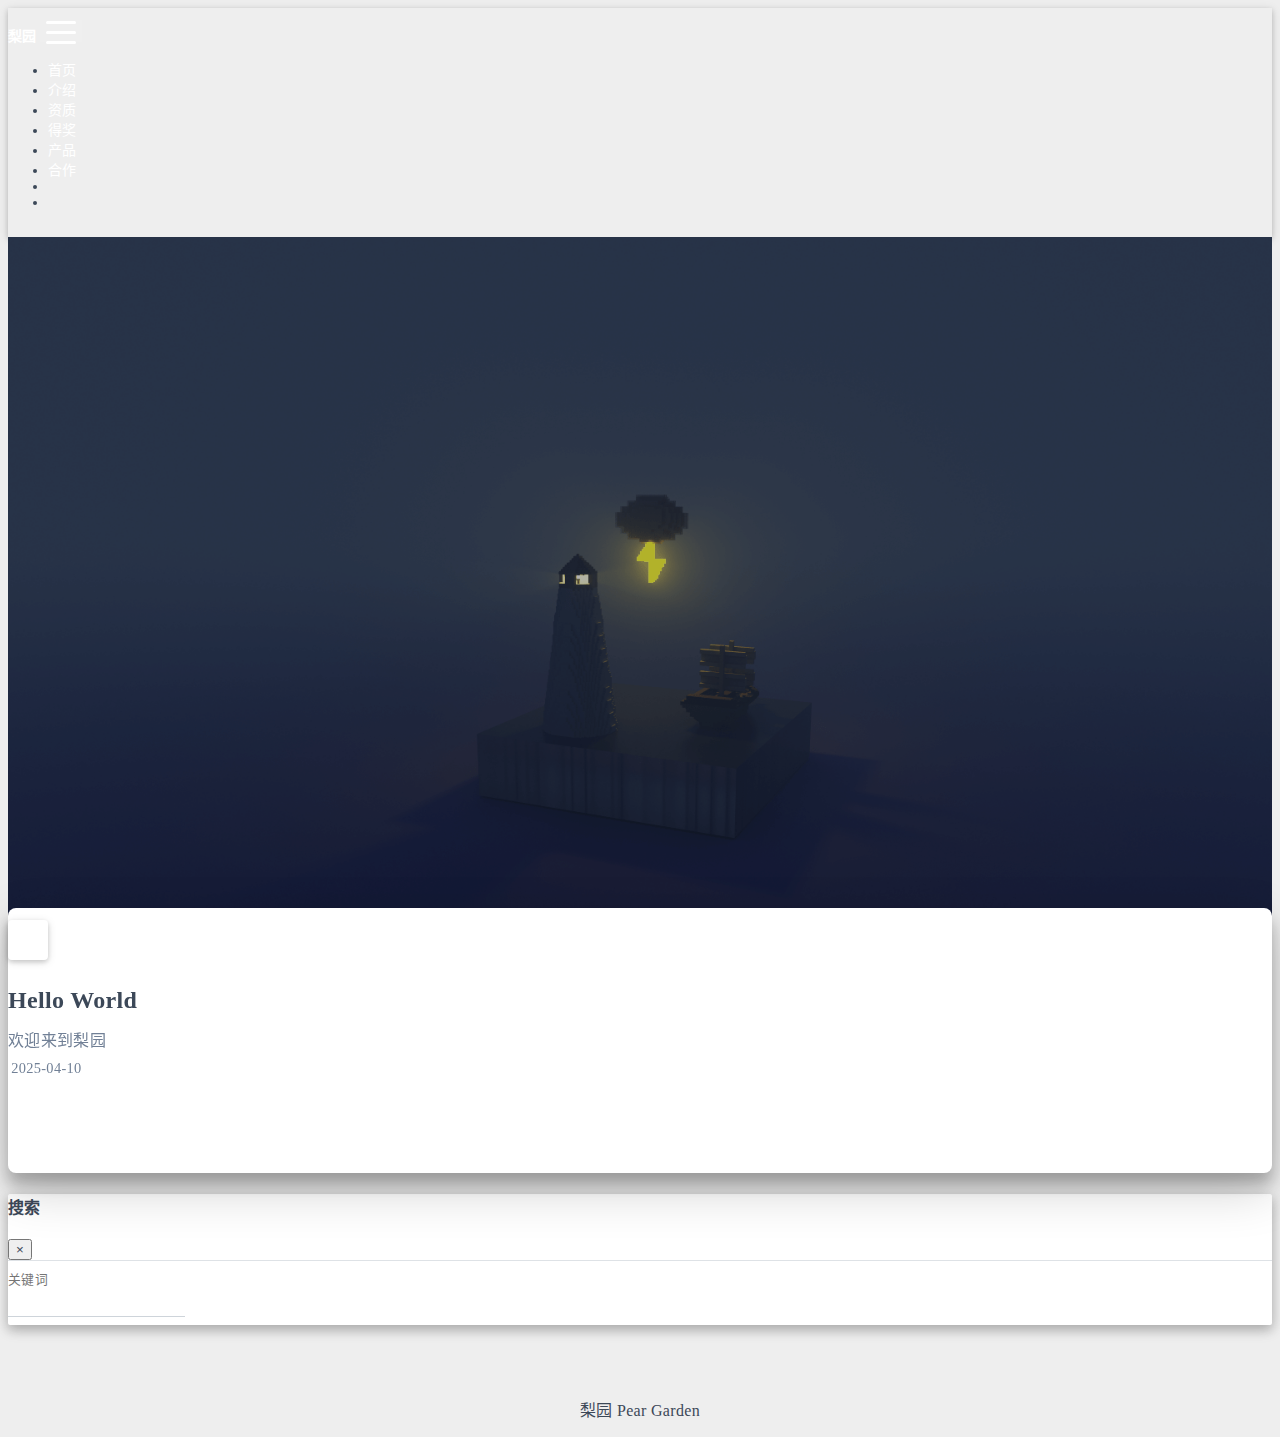
<file: index.html>
<!DOCTYPE html>
<html lang="zh-CN" data-default-color-scheme=auto>



<head>
  <meta charset="UTF-8">

  <link rel="apple-touch-icon" sizes="76x76" href="/img/fluid.png">
  <link rel="icon" href="/img/fluid.png">
  

  <meta name="viewport" content="width=device-width, initial-scale=1.0, maximum-scale=5.0, shrink-to-fit=no">
  <meta http-equiv="x-ua-compatible" content="ie=edge">
  
  <meta name="theme-color" content="#2f4154">
  <meta name="author" content="Damon">
  <meta name="keywords" content="">
  
    <meta name="description" content="这是我的个人网站">
<meta property="og:type" content="website">
<meta property="og:title" content="我的网站">
<meta property="og:url" content="http://example.com/index.html">
<meta property="og:site_name" content="我的网站">
<meta property="og:description" content="这是我的个人网站">
<meta property="og:locale" content="zh_CN">
<meta property="article:author" content="Damon">
<meta name="twitter:card" content="summary_large_image">
  
  
  
  <title>我的网站</title>

  <link  rel="stylesheet" href="https://lib.baomitu.com/twitter-bootstrap/4.6.1/css/bootstrap.min.css" />





<!-- 主题依赖的图标库，不要自行修改 -->
<!-- Do not modify the link that theme dependent icons -->

<link rel="stylesheet" href="//at.alicdn.com/t/c/font_1749284_5i9bdhy70f8.css">



<link rel="stylesheet" href="//at.alicdn.com/t/c/font_1736178_k526ubmyhba.css">


<link  rel="stylesheet" href="/css/main.css" />


  <link id="highlight-css" rel="stylesheet" href="/css/highlight.css" />
  
    <link id="highlight-css-dark" rel="stylesheet" href="/css/highlight-dark.css" />
  




  <script id="fluid-configs">
    var Fluid = window.Fluid || {};
    Fluid.ctx = Object.assign({}, Fluid.ctx)
    var CONFIG = {"hostname":"example.com","root":"/","version":"1.9.8","typing":{"enable":true,"typeSpeed":70,"cursorChar":"_","loop":false,"scope":[]},"anchorjs":{"enable":true,"element":"h1,h2,h3,h4,h5,h6","placement":"left","visible":"hover","icon":""},"progressbar":{"enable":true,"height_px":3,"color":"#29d","options":{"showSpinner":false,"trickleSpeed":100}},"code_language":{"enable":true,"default":"TEXT"},"copy_btn":true,"image_caption":{"enable":true},"image_zoom":{"enable":true,"img_url_replace":["",""]},"toc":{"enable":true,"placement":"right","headingSelector":"h1,h2,h3,h4,h5,h6","collapseDepth":0},"lazyload":{"enable":true,"loading_img":"/img/loading.gif","onlypost":false,"offset_factor":2},"web_analytics":{"enable":false,"follow_dnt":true,"baidu":null,"google":{"measurement_id":null},"tencent":{"sid":null,"cid":null},"leancloud":{"app_id":null,"app_key":null,"server_url":null,"path":"window.location.pathname","ignore_local":false},"umami":{"src":null,"website_id":null,"domains":null,"start_time":"2024-01-01T00:00:00.000Z","token":null,"api_server":null}},"search_path":"/search.xml","include_content_in_search":true};

    if (CONFIG.web_analytics.follow_dnt) {
      var dntVal = navigator.doNotTrack || window.doNotTrack || navigator.msDoNotTrack;
      Fluid.ctx.dnt = dntVal && (dntVal.startsWith('1') || dntVal.startsWith('yes') || dntVal.startsWith('on'));
    }
  </script>
  <script  src="/js/utils.js" ></script>
  <script  src="/js/color-schema.js" ></script>
  


  
<meta name="generator" content="Hexo 7.3.0"></head>


<body>
  

  <header>
    

<div class="header-inner" style="height: 100vh;">
  <nav id="navbar" class="navbar fixed-top  navbar-expand-lg navbar-dark scrolling-navbar">
  <div class="container">
    <a class="navbar-brand" href="/">
      <strong>梨园</strong>
    </a>

    <button id="navbar-toggler-btn" class="navbar-toggler" type="button" data-toggle="collapse"
            data-target="#navbarSupportedContent"
            aria-controls="navbarSupportedContent" aria-expanded="false" aria-label="Toggle navigation">
      <div class="animated-icon"><span></span><span></span><span></span></div>
    </button>

    <!-- Collapsible content -->
    <div class="collapse navbar-collapse" id="navbarSupportedContent">
      <ul class="navbar-nav ml-auto text-center">
        
          
          
          
          
            <li class="nav-item">
              <a class="nav-link" href="/" target="_self">
                <i class="iconfont icon-home-fill"></i>
                <span>首页</span>
              </a>
            </li>
          
        
          
          
          
          
            <li class="nav-item">
              <a class="nav-link" href="/about/" target="_self">
                <i class="fas fa-tree"></i>
                <span>介绍</span>
              </a>
            </li>
          
        
          
          
          
          
            <li class="nav-item">
              <a class="nav-link" href="/qualifications/" target="_self">
                <i class="iconfont icon-certificate-fill"></i>
                <span>资质</span>
              </a>
            </li>
          
        
          
          
          
          
            <li class="nav-item">
              <a class="nav-link" href="/awards/" target="_self">
                <i class="iconfont icon-trophy-fill"></i>
                <span>得奖</span>
              </a>
            </li>
          
        
          
          
          
          
            <li class="nav-item">
              <a class="nav-link" href="/products/" target="_self">
                <i class="iconfont icon-apple-fill"></i>
                <span>产品</span>
              </a>
            </li>
          
        
          
          
          
          
            <li class="nav-item">
              <a class="nav-link" href="/cooperation/" target="_self">
                <i class="iconfont icon-handshake-fill"></i>
                <span>合作</span>
              </a>
            </li>
          
        
        
          <li class="nav-item" id="search-btn">
            <a class="nav-link" target="_self" href="javascript:;" data-toggle="modal" data-target="#modalSearch" aria-label="Search">
              <i class="iconfont icon-search"></i>
            </a>
          </li>
          
        
        
          <li class="nav-item" id="color-toggle-btn">
            <a class="nav-link" target="_self" href="javascript:;" aria-label="Color Toggle">
              <i class="iconfont icon-dark" id="color-toggle-icon"></i>
            </a>
          </li>
        
      </ul>
    </div>
  </div>
</nav>

  

<div id="banner" class="banner" parallax=true
     style="background: url('/img/default.png') no-repeat center center; background-size: cover;">
  <div class="full-bg-img">
    <div class="mask flex-center" style="background-color: rgba(0, 0, 0, 0.3)">
      <div class="banner-text text-center fade-in-up">
        <div class="h2">
          
            <span id="subtitle" data-typed-text="正在进入梨园的天地"></span>
          
        </div>

        
      </div>

      
        <div class="scroll-down-bar">
          <i class="iconfont icon-arrowdown"></i>
        </div>
      
    </div>
  </div>
</div>

</div>

  </header>

  <main>
    
      <div class="container nopadding-x-md">
        <div id="board"
          style="margin-top: 0">
          
          <div class="container">
            <div class="row">
              <div class="col-12 col-md-10 m-auto">
                


  <div class="row mx-auto index-card">
    
    
    <article class="col-12 col-md-12 mx-auto index-info">
      <h2 class="index-header">
        
        <a href="/2025/04/10/hello-world/" target="_self">
          Hello World
        </a>
      </h2>

      
      <a class="index-excerpt index-excerpt__noimg" href="/2025/04/10/hello-world/" target="_self">
        <div>
          欢迎来到梨园
        </div>
      </a>

      <div class="index-btm post-metas">
        
          <div class="post-meta mr-3">
            <i class="iconfont icon-date"></i>
            <time datetime="2025-04-10 16:00" pubdate>
              2025-04-10
            </time>
          </div>
        
        
        
      </div>
    </article>
  </div>





              </div>
            </div>
          </div>
        </div>
      </div>
    

    
      <a id="scroll-top-button" aria-label="TOP" href="#" role="button">
        <i class="iconfont icon-arrowup" aria-hidden="true"></i>
      </a>
    

    
      <div class="modal fade" id="modalSearch" tabindex="-1" role="dialog" aria-labelledby="ModalLabel"
     aria-hidden="true">
  <div class="modal-dialog modal-dialog-scrollable modal-lg" role="document">
    <div class="modal-content">
      <div class="modal-header text-center">
        <h4 class="modal-title w-100 font-weight-bold">搜索</h4>
        <button type="button" id="local-search-close" class="close" data-dismiss="modal" aria-label="Close">
          <span aria-hidden="true">&times;</span>
        </button>
      </div>
      <div class="modal-body mx-3">
        <div class="md-form mb-5">
          <input type="text" id="local-search-input" class="form-control validate">
          <label data-error="x" data-success="v" for="local-search-input">关键词</label>
        </div>
        <div class="list-group" id="local-search-result"></div>
      </div>
    </div>
  </div>
</div>

    

    
  </main>

  <footer>
    <div class="footer-inner">
  
    <div class="footer-content">
       <a href="https://www.shamat.shop" target="_blank" rel="nofollow noopener"><span>梨园</span></a> <i class="iconfont icon-love"></i> <a href="https://github.com/fluid-dev/hexo-theme-fluid" target="_blank" rel="nofollow noopener"><span>Pear Garden</span></a> 
    </div>
  
  
  
</div>

  </footer>

  <!-- Scripts -->
  
  <script  src="https://lib.baomitu.com/nprogress/0.2.0/nprogress.min.js" ></script>
  <link  rel="stylesheet" href="https://lib.baomitu.com/nprogress/0.2.0/nprogress.min.css" />

  <script>
    NProgress.configure({"showSpinner":false,"trickleSpeed":100})
    NProgress.start()
    window.addEventListener('load', function() {
      NProgress.done();
    })
  </script>


<script  src="https://lib.baomitu.com/jquery/3.6.4/jquery.min.js" ></script>
<script  src="https://lib.baomitu.com/twitter-bootstrap/4.6.1/js/bootstrap.min.js" ></script>
<script  src="/js/events.js" ></script>
<script  src="/js/plugins.js" ></script>


  <script  src="https://lib.baomitu.com/typed.js/2.0.12/typed.min.js" ></script>
  <script>
    (function (window, document) {
      var typing = Fluid.plugins.typing;
      var subtitle = document.getElementById('subtitle');
      if (!subtitle || !typing) {
        return;
      }
      var text = subtitle.getAttribute('data-typed-text');
      
        typing(text);
      
    })(window, document);
  </script>




  
    <script  src="/js/img-lazyload.js" ></script>
  




  <script  src="/js/local-search.js" ></script>





<!-- 主题的启动项，将它保持在最底部 -->
<!-- the boot of the theme, keep it at the bottom -->
<script  src="/js/boot.js" ></script>


  

  <noscript>
    <div class="noscript-warning">博客在允许 JavaScript 运行的环境下浏览效果更佳</div>
  </noscript>
</body>
</html>
</file>
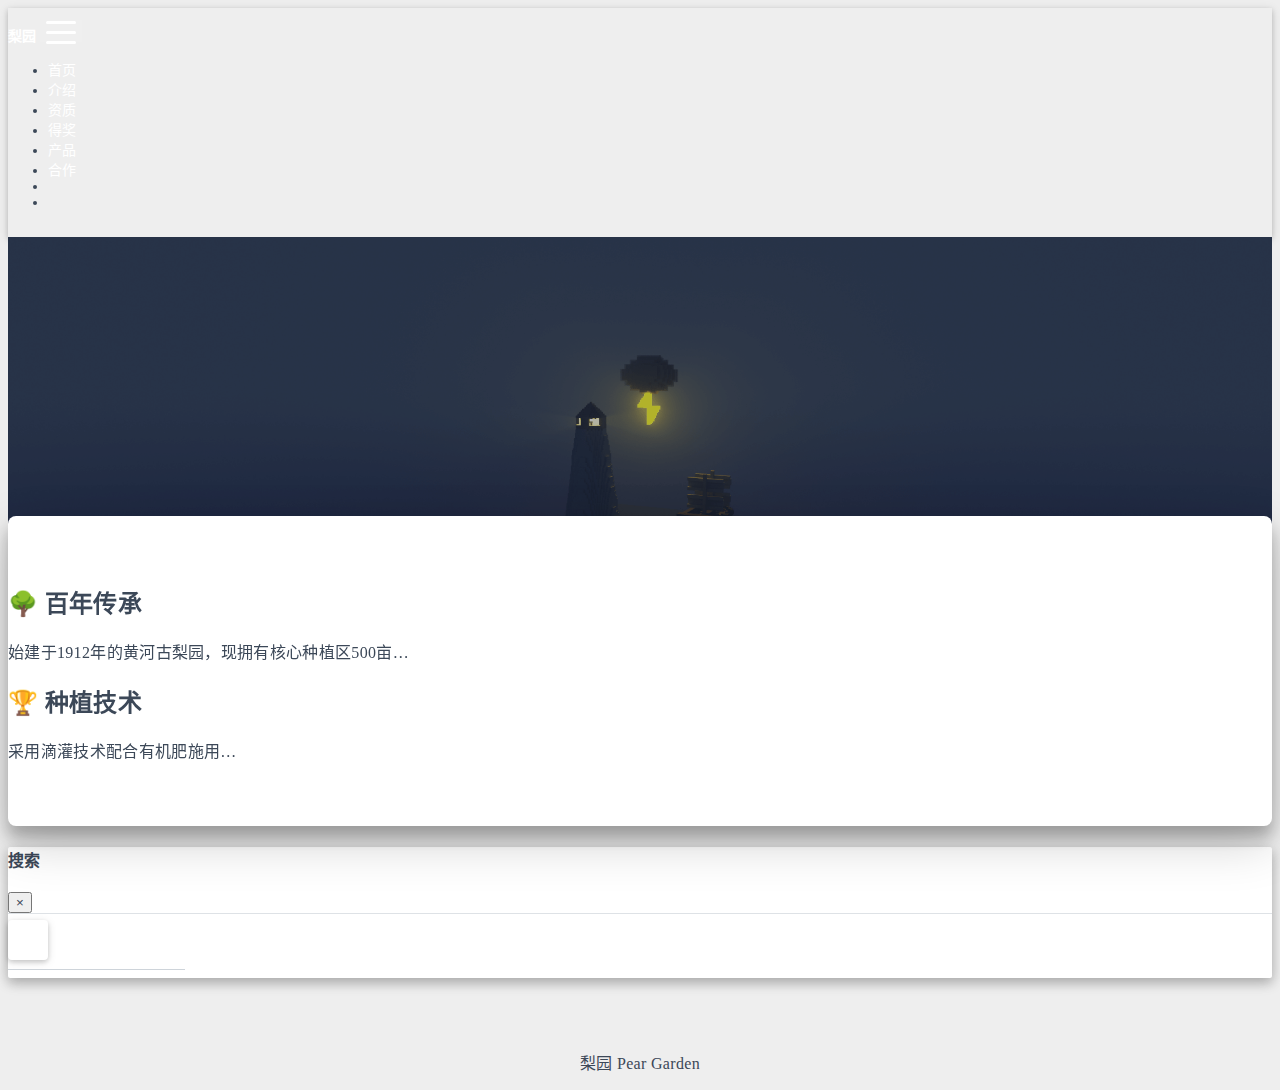
<file: about/index.html>
<!DOCTYPE html>
<html lang="zh-CN" data-default-color-scheme=auto>



<head>
  <meta charset="UTF-8">

  <link rel="apple-touch-icon" sizes="76x76" href="/img/fluid.png">
  <link rel="icon" href="/img/fluid.png">
  

  <meta name="viewport" content="width=device-width, initial-scale=1.0, maximum-scale=5.0, shrink-to-fit=no">
  <meta http-equiv="x-ua-compatible" content="ie=edge">
  
  <meta name="theme-color" content="#2f4154">
  <meta name="author" content="Damon">
  <meta name="keywords" content="">
  
    <meta name="description" content="🌳 百年传承始建于1912年的黄河古梨园，现拥有核心种植区500亩… 🏆 种植技术采用滴灌技术配合有机肥施用…">
<meta property="og:type" content="website">
<meta property="og:title" content="梨园介绍">
<meta property="og:url" content="http://example.com/about/index.html">
<meta property="og:site_name" content="我的网站">
<meta property="og:description" content="🌳 百年传承始建于1912年的黄河古梨园，现拥有核心种植区500亩… 🏆 种植技术采用滴灌技术配合有机肥施用…">
<meta property="og:locale" content="zh_CN">
<meta property="article:published_time" content="2025-04-10T09:08:20.721Z">
<meta property="article:modified_time" content="2025-04-10T09:08:20.721Z">
<meta property="article:author" content="Damon">
<meta name="twitter:card" content="summary_large_image">
  
  
  
  <title>梨园介绍 - 我的网站</title>

  <link  rel="stylesheet" href="https://lib.baomitu.com/twitter-bootstrap/4.6.1/css/bootstrap.min.css" />





<!-- 主题依赖的图标库，不要自行修改 -->
<!-- Do not modify the link that theme dependent icons -->

<link rel="stylesheet" href="//at.alicdn.com/t/c/font_1749284_5i9bdhy70f8.css">



<link rel="stylesheet" href="//at.alicdn.com/t/c/font_1736178_k526ubmyhba.css">


<link  rel="stylesheet" href="/css/main.css" />


  <link id="highlight-css" rel="stylesheet" href="/css/highlight.css" />
  
    <link id="highlight-css-dark" rel="stylesheet" href="/css/highlight-dark.css" />
  




  <script id="fluid-configs">
    var Fluid = window.Fluid || {};
    Fluid.ctx = Object.assign({}, Fluid.ctx)
    var CONFIG = {"hostname":"example.com","root":"/","version":"1.9.8","typing":{"enable":true,"typeSpeed":70,"cursorChar":"_","loop":false,"scope":[]},"anchorjs":{"enable":true,"element":"h1,h2,h3,h4,h5,h6","placement":"left","visible":"hover","icon":""},"progressbar":{"enable":true,"height_px":3,"color":"#29d","options":{"showSpinner":false,"trickleSpeed":100}},"code_language":{"enable":true,"default":"TEXT"},"copy_btn":true,"image_caption":{"enable":true},"image_zoom":{"enable":true,"img_url_replace":["",""]},"toc":{"enable":true,"placement":"right","headingSelector":"h1,h2,h3,h4,h5,h6","collapseDepth":0},"lazyload":{"enable":true,"loading_img":"/img/loading.gif","onlypost":false,"offset_factor":2},"web_analytics":{"enable":false,"follow_dnt":true,"baidu":null,"google":{"measurement_id":null},"tencent":{"sid":null,"cid":null},"leancloud":{"app_id":null,"app_key":null,"server_url":null,"path":"window.location.pathname","ignore_local":false},"umami":{"src":null,"website_id":null,"domains":null,"start_time":"2024-01-01T00:00:00.000Z","token":null,"api_server":null}},"search_path":"/search.xml","include_content_in_search":true};

    if (CONFIG.web_analytics.follow_dnt) {
      var dntVal = navigator.doNotTrack || window.doNotTrack || navigator.msDoNotTrack;
      Fluid.ctx.dnt = dntVal && (dntVal.startsWith('1') || dntVal.startsWith('yes') || dntVal.startsWith('on'));
    }
  </script>
  <script  src="/js/utils.js" ></script>
  <script  src="/js/color-schema.js" ></script>
  


  
<meta name="generator" content="Hexo 7.3.0"></head>


<body>
  

  <header>
    

<div class="header-inner" style="height: 60vh;">
  <nav id="navbar" class="navbar fixed-top  navbar-expand-lg navbar-dark scrolling-navbar">
  <div class="container">
    <a class="navbar-brand" href="/">
      <strong>梨园</strong>
    </a>

    <button id="navbar-toggler-btn" class="navbar-toggler" type="button" data-toggle="collapse"
            data-target="#navbarSupportedContent"
            aria-controls="navbarSupportedContent" aria-expanded="false" aria-label="Toggle navigation">
      <div class="animated-icon"><span></span><span></span><span></span></div>
    </button>

    <!-- Collapsible content -->
    <div class="collapse navbar-collapse" id="navbarSupportedContent">
      <ul class="navbar-nav ml-auto text-center">
        
          
          
          
          
            <li class="nav-item">
              <a class="nav-link" href="/" target="_self">
                <i class="iconfont icon-home-fill"></i>
                <span>首页</span>
              </a>
            </li>
          
        
          
          
          
          
            <li class="nav-item">
              <a class="nav-link" href="/about/" target="_self">
                <i class="fas fa-tree"></i>
                <span>介绍</span>
              </a>
            </li>
          
        
          
          
          
          
            <li class="nav-item">
              <a class="nav-link" href="/qualifications/" target="_self">
                <i class="iconfont icon-certificate-fill"></i>
                <span>资质</span>
              </a>
            </li>
          
        
          
          
          
          
            <li class="nav-item">
              <a class="nav-link" href="/awards/" target="_self">
                <i class="iconfont icon-trophy-fill"></i>
                <span>得奖</span>
              </a>
            </li>
          
        
          
          
          
          
            <li class="nav-item">
              <a class="nav-link" href="/products/" target="_self">
                <i class="iconfont icon-apple-fill"></i>
                <span>产品</span>
              </a>
            </li>
          
        
          
          
          
          
            <li class="nav-item">
              <a class="nav-link" href="/cooperation/" target="_self">
                <i class="iconfont icon-handshake-fill"></i>
                <span>合作</span>
              </a>
            </li>
          
        
        
          <li class="nav-item" id="search-btn">
            <a class="nav-link" target="_self" href="javascript:;" data-toggle="modal" data-target="#modalSearch" aria-label="Search">
              <i class="iconfont icon-search"></i>
            </a>
          </li>
          
        
        
          <li class="nav-item" id="color-toggle-btn">
            <a class="nav-link" target="_self" href="javascript:;" aria-label="Color Toggle">
              <i class="iconfont icon-dark" id="color-toggle-icon"></i>
            </a>
          </li>
        
      </ul>
    </div>
  </div>
</nav>

  

<div id="banner" class="banner" parallax=true
     style="background: url('/img/default.png') no-repeat center center; background-size: cover;">
  <div class="full-bg-img">
    <div class="mask flex-center" style="background-color: rgba(0, 0, 0, 0.3)">
      <div class="banner-text text-center fade-in-up">
        <div class="h2">
          
            <span id="subtitle" data-typed-text="梨园介绍"></span>
          
        </div>

        
      </div>

      
    </div>
  </div>
</div>

</div>

  </header>

  <main>
    
      <div class="container nopadding-x-md">
        <div id="board"
          >
          
          <div class="container">
            <div class="row">
              <div class="col-12 col-md-10 m-auto">
                

<article class="page-content">
  <h2 id="🌳-百年传承"><a href="#🌳-百年传承" class="headerlink" title="🌳 百年传承"></a>🌳 百年传承</h2><p>始建于1912年的黄河古梨园，现拥有核心种植区500亩…</p>
<h2 id="🏆-种植技术"><a href="#🏆-种植技术" class="headerlink" title="🏆 种植技术"></a>🏆 种植技术</h2><p>采用滴灌技术配合有机肥施用…</p>


  

</article>



              </div>
            </div>
          </div>
        </div>
      </div>
    

    
      <a id="scroll-top-button" aria-label="TOP" href="#" role="button">
        <i class="iconfont icon-arrowup" aria-hidden="true"></i>
      </a>
    

    
      <div class="modal fade" id="modalSearch" tabindex="-1" role="dialog" aria-labelledby="ModalLabel"
     aria-hidden="true">
  <div class="modal-dialog modal-dialog-scrollable modal-lg" role="document">
    <div class="modal-content">
      <div class="modal-header text-center">
        <h4 class="modal-title w-100 font-weight-bold">搜索</h4>
        <button type="button" id="local-search-close" class="close" data-dismiss="modal" aria-label="Close">
          <span aria-hidden="true">&times;</span>
        </button>
      </div>
      <div class="modal-body mx-3">
        <div class="md-form mb-5">
          <input type="text" id="local-search-input" class="form-control validate">
          <label data-error="x" data-success="v" for="local-search-input">关键词</label>
        </div>
        <div class="list-group" id="local-search-result"></div>
      </div>
    </div>
  </div>
</div>

    

    
  </main>

  <footer>
    <div class="footer-inner">
  
    <div class="footer-content">
       <a href="https://www.shamat.shop" target="_blank" rel="nofollow noopener"><span>梨园</span></a> <i class="iconfont icon-love"></i> <a href="https://github.com/fluid-dev/hexo-theme-fluid" target="_blank" rel="nofollow noopener"><span>Pear Garden</span></a> 
    </div>
  
  
  
</div>

  </footer>

  <!-- Scripts -->
  
  <script  src="https://lib.baomitu.com/nprogress/0.2.0/nprogress.min.js" ></script>
  <link  rel="stylesheet" href="https://lib.baomitu.com/nprogress/0.2.0/nprogress.min.css" />

  <script>
    NProgress.configure({"showSpinner":false,"trickleSpeed":100})
    NProgress.start()
    window.addEventListener('load', function() {
      NProgress.done();
    })
  </script>


<script  src="https://lib.baomitu.com/jquery/3.6.4/jquery.min.js" ></script>
<script  src="https://lib.baomitu.com/twitter-bootstrap/4.6.1/js/bootstrap.min.js" ></script>
<script  src="/js/events.js" ></script>
<script  src="/js/plugins.js" ></script>


  <script  src="https://lib.baomitu.com/typed.js/2.0.12/typed.min.js" ></script>
  <script>
    (function (window, document) {
      var typing = Fluid.plugins.typing;
      var subtitle = document.getElementById('subtitle');
      if (!subtitle || !typing) {
        return;
      }
      var text = subtitle.getAttribute('data-typed-text');
      
        typing(text);
      
    })(window, document);
  </script>




  
    <script  src="/js/img-lazyload.js" ></script>
  




  <script  src="/js/local-search.js" ></script>





<!-- 主题的启动项，将它保持在最底部 -->
<!-- the boot of the theme, keep it at the bottom -->
<script  src="/js/boot.js" ></script>


  

  <noscript>
    <div class="noscript-warning">博客在允许 JavaScript 运行的环境下浏览效果更佳</div>
  </noscript>
</body>
</html>
</file>
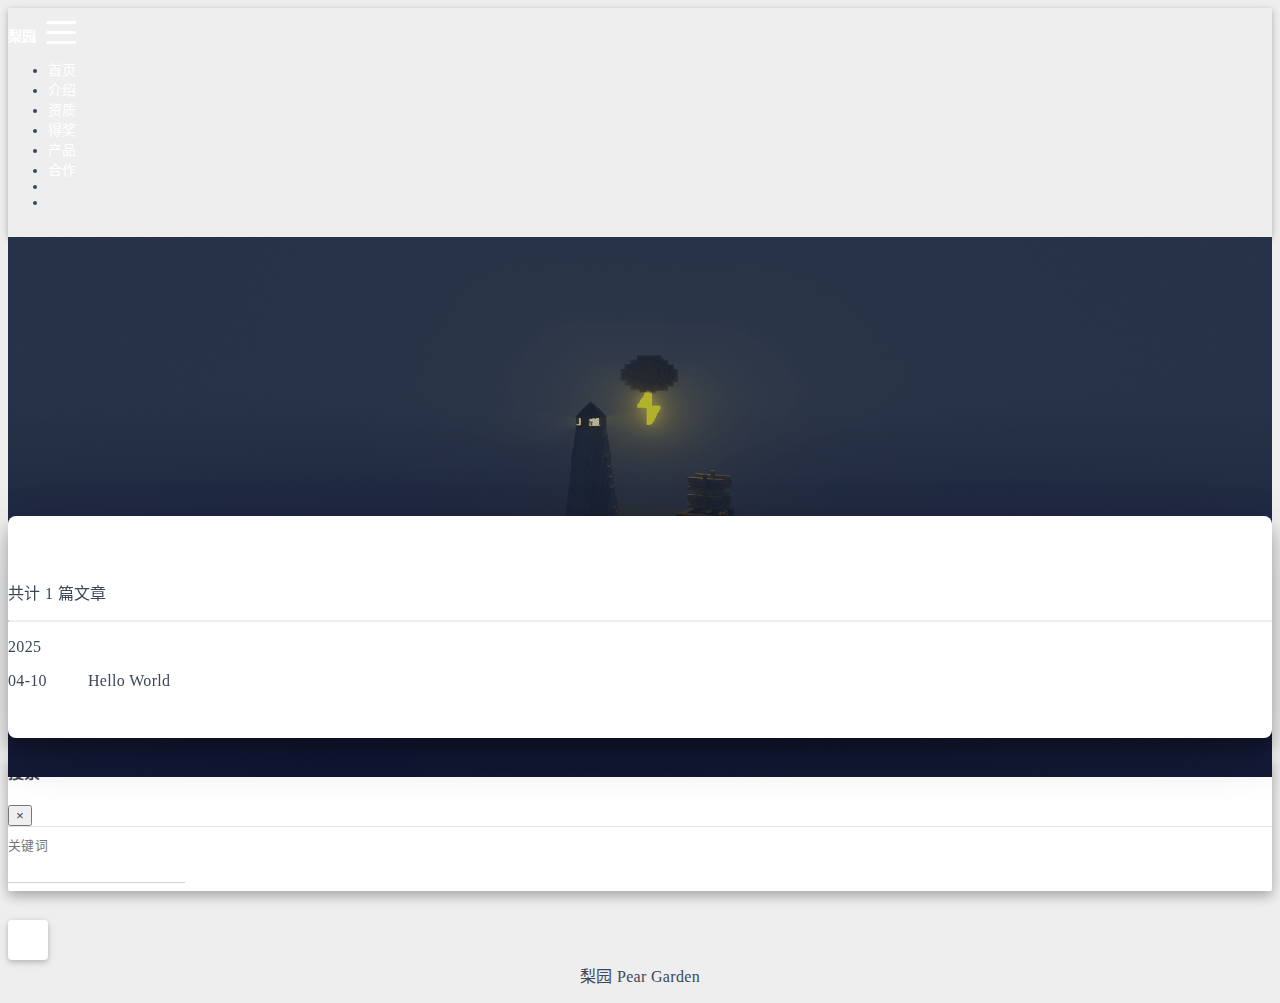
<file: archives/index.html>
<!DOCTYPE html>
<html lang="zh-CN" data-default-color-scheme=auto>



<head>
  <meta charset="UTF-8">

  <link rel="apple-touch-icon" sizes="76x76" href="/img/fluid.png">
  <link rel="icon" href="/img/fluid.png">
  

  <meta name="viewport" content="width=device-width, initial-scale=1.0, maximum-scale=5.0, shrink-to-fit=no">
  <meta http-equiv="x-ua-compatible" content="ie=edge">
  
  <meta name="theme-color" content="#2f4154">
  <meta name="author" content="Damon">
  <meta name="keywords" content="">
  
    <meta name="description" content="这是我的个人网站">
<meta property="og:type" content="website">
<meta property="og:title" content="归档">
<meta property="og:url" content="http://example.com/archives/index.html">
<meta property="og:site_name" content="我的网站">
<meta property="og:description" content="这是我的个人网站">
<meta property="og:locale" content="zh_CN">
<meta property="article:author" content="Damon">
<meta name="twitter:card" content="summary_large_image">
  
  
  
  <title>归档 - 我的网站</title>

  <link  rel="stylesheet" href="https://lib.baomitu.com/twitter-bootstrap/4.6.1/css/bootstrap.min.css" />





<!-- 主题依赖的图标库，不要自行修改 -->
<!-- Do not modify the link that theme dependent icons -->

<link rel="stylesheet" href="//at.alicdn.com/t/c/font_1749284_5i9bdhy70f8.css">



<link rel="stylesheet" href="//at.alicdn.com/t/c/font_1736178_k526ubmyhba.css">


<link  rel="stylesheet" href="/css/main.css" />


  <link id="highlight-css" rel="stylesheet" href="/css/highlight.css" />
  
    <link id="highlight-css-dark" rel="stylesheet" href="/css/highlight-dark.css" />
  




  <script id="fluid-configs">
    var Fluid = window.Fluid || {};
    Fluid.ctx = Object.assign({}, Fluid.ctx)
    var CONFIG = {"hostname":"example.com","root":"/","version":"1.9.8","typing":{"enable":true,"typeSpeed":70,"cursorChar":"_","loop":false,"scope":[]},"anchorjs":{"enable":true,"element":"h1,h2,h3,h4,h5,h6","placement":"left","visible":"hover","icon":""},"progressbar":{"enable":true,"height_px":3,"color":"#29d","options":{"showSpinner":false,"trickleSpeed":100}},"code_language":{"enable":true,"default":"TEXT"},"copy_btn":true,"image_caption":{"enable":true},"image_zoom":{"enable":true,"img_url_replace":["",""]},"toc":{"enable":true,"placement":"right","headingSelector":"h1,h2,h3,h4,h5,h6","collapseDepth":0},"lazyload":{"enable":true,"loading_img":"/img/loading.gif","onlypost":false,"offset_factor":2},"web_analytics":{"enable":false,"follow_dnt":true,"baidu":null,"google":{"measurement_id":null},"tencent":{"sid":null,"cid":null},"leancloud":{"app_id":null,"app_key":null,"server_url":null,"path":"window.location.pathname","ignore_local":false},"umami":{"src":null,"website_id":null,"domains":null,"start_time":"2024-01-01T00:00:00.000Z","token":null,"api_server":null}},"search_path":"/search.xml","include_content_in_search":true};

    if (CONFIG.web_analytics.follow_dnt) {
      var dntVal = navigator.doNotTrack || window.doNotTrack || navigator.msDoNotTrack;
      Fluid.ctx.dnt = dntVal && (dntVal.startsWith('1') || dntVal.startsWith('yes') || dntVal.startsWith('on'));
    }
  </script>
  <script  src="/js/utils.js" ></script>
  <script  src="/js/color-schema.js" ></script>
  


  
<meta name="generator" content="Hexo 7.3.0"></head>


<body>
  

  <header>
    

<div class="header-inner" style="height: 60vh;">
  <nav id="navbar" class="navbar fixed-top  navbar-expand-lg navbar-dark scrolling-navbar">
  <div class="container">
    <a class="navbar-brand" href="/">
      <strong>梨园</strong>
    </a>

    <button id="navbar-toggler-btn" class="navbar-toggler" type="button" data-toggle="collapse"
            data-target="#navbarSupportedContent"
            aria-controls="navbarSupportedContent" aria-expanded="false" aria-label="Toggle navigation">
      <div class="animated-icon"><span></span><span></span><span></span></div>
    </button>

    <!-- Collapsible content -->
    <div class="collapse navbar-collapse" id="navbarSupportedContent">
      <ul class="navbar-nav ml-auto text-center">
        
          
          
          
          
            <li class="nav-item">
              <a class="nav-link" href="/" target="_self">
                <i class="iconfont icon-home-fill"></i>
                <span>首页</span>
              </a>
            </li>
          
        
          
          
          
          
            <li class="nav-item">
              <a class="nav-link" href="/about/" target="_self">
                <i class="fas fa-tree"></i>
                <span>介绍</span>
              </a>
            </li>
          
        
          
          
          
          
            <li class="nav-item">
              <a class="nav-link" href="/qualifications/" target="_self">
                <i class="iconfont icon-certificate-fill"></i>
                <span>资质</span>
              </a>
            </li>
          
        
          
          
          
          
            <li class="nav-item">
              <a class="nav-link" href="/awards/" target="_self">
                <i class="iconfont icon-trophy-fill"></i>
                <span>得奖</span>
              </a>
            </li>
          
        
          
          
          
          
            <li class="nav-item">
              <a class="nav-link" href="/products/" target="_self">
                <i class="iconfont icon-apple-fill"></i>
                <span>产品</span>
              </a>
            </li>
          
        
          
          
          
          
            <li class="nav-item">
              <a class="nav-link" href="/cooperation/" target="_self">
                <i class="iconfont icon-handshake-fill"></i>
                <span>合作</span>
              </a>
            </li>
          
        
        
          <li class="nav-item" id="search-btn">
            <a class="nav-link" target="_self" href="javascript:;" data-toggle="modal" data-target="#modalSearch" aria-label="Search">
              <i class="iconfont icon-search"></i>
            </a>
          </li>
          
        
        
          <li class="nav-item" id="color-toggle-btn">
            <a class="nav-link" target="_self" href="javascript:;" aria-label="Color Toggle">
              <i class="iconfont icon-dark" id="color-toggle-icon"></i>
            </a>
          </li>
        
      </ul>
    </div>
  </div>
</nav>

  

<div id="banner" class="banner" parallax=true
     style="background: url('/img/default.png') no-repeat center center; background-size: cover;">
  <div class="full-bg-img">
    <div class="mask flex-center" style="background-color: rgba(0, 0, 0, 0.3)">
      <div class="banner-text text-center fade-in-up">
        <div class="h2">
          
            <span id="subtitle" data-typed-text="归档"></span>
          
        </div>

        
      </div>

      
    </div>
  </div>
</div>

</div>

  </header>

  <main>
    
      <div class="container nopadding-x-md">
        <div id="board"
          >
          
          <div class="container">
            <div class="row">
              <div class="col-12 col-md-10 m-auto">
                

<div class="list-group">
  <p class="h4">共计 1 篇文章</p>
  <hr>
  
  
    
      
      <p class="h5">2025</p>
    
    <a href="/2025/04/10/hello-world/" class="list-group-item list-group-item-action">
      <time>04-10</time>
      <div class="list-group-item-title">Hello World</div>
    </a>
  
</div>





              </div>
            </div>
          </div>
        </div>
      </div>
    

    
      <a id="scroll-top-button" aria-label="TOP" href="#" role="button">
        <i class="iconfont icon-arrowup" aria-hidden="true"></i>
      </a>
    

    
      <div class="modal fade" id="modalSearch" tabindex="-1" role="dialog" aria-labelledby="ModalLabel"
     aria-hidden="true">
  <div class="modal-dialog modal-dialog-scrollable modal-lg" role="document">
    <div class="modal-content">
      <div class="modal-header text-center">
        <h4 class="modal-title w-100 font-weight-bold">搜索</h4>
        <button type="button" id="local-search-close" class="close" data-dismiss="modal" aria-label="Close">
          <span aria-hidden="true">&times;</span>
        </button>
      </div>
      <div class="modal-body mx-3">
        <div class="md-form mb-5">
          <input type="text" id="local-search-input" class="form-control validate">
          <label data-error="x" data-success="v" for="local-search-input">关键词</label>
        </div>
        <div class="list-group" id="local-search-result"></div>
      </div>
    </div>
  </div>
</div>

    

    
  </main>

  <footer>
    <div class="footer-inner">
  
    <div class="footer-content">
       <a href="https://www.shamat.shop" target="_blank" rel="nofollow noopener"><span>梨园</span></a> <i class="iconfont icon-love"></i> <a href="https://github.com/fluid-dev/hexo-theme-fluid" target="_blank" rel="nofollow noopener"><span>Pear Garden</span></a> 
    </div>
  
  
  
</div>

  </footer>

  <!-- Scripts -->
  
  <script  src="https://lib.baomitu.com/nprogress/0.2.0/nprogress.min.js" ></script>
  <link  rel="stylesheet" href="https://lib.baomitu.com/nprogress/0.2.0/nprogress.min.css" />

  <script>
    NProgress.configure({"showSpinner":false,"trickleSpeed":100})
    NProgress.start()
    window.addEventListener('load', function() {
      NProgress.done();
    })
  </script>


<script  src="https://lib.baomitu.com/jquery/3.6.4/jquery.min.js" ></script>
<script  src="https://lib.baomitu.com/twitter-bootstrap/4.6.1/js/bootstrap.min.js" ></script>
<script  src="/js/events.js" ></script>
<script  src="/js/plugins.js" ></script>


  <script  src="https://lib.baomitu.com/typed.js/2.0.12/typed.min.js" ></script>
  <script>
    (function (window, document) {
      var typing = Fluid.plugins.typing;
      var subtitle = document.getElementById('subtitle');
      if (!subtitle || !typing) {
        return;
      }
      var text = subtitle.getAttribute('data-typed-text');
      
        typing(text);
      
    })(window, document);
  </script>




  
    <script  src="/js/img-lazyload.js" ></script>
  




  <script  src="/js/local-search.js" ></script>





<!-- 主题的启动项，将它保持在最底部 -->
<!-- the boot of the theme, keep it at the bottom -->
<script  src="/js/boot.js" ></script>


  

  <noscript>
    <div class="noscript-warning">博客在允许 JavaScript 运行的环境下浏览效果更佳</div>
  </noscript>
</body>
</html>
</file>
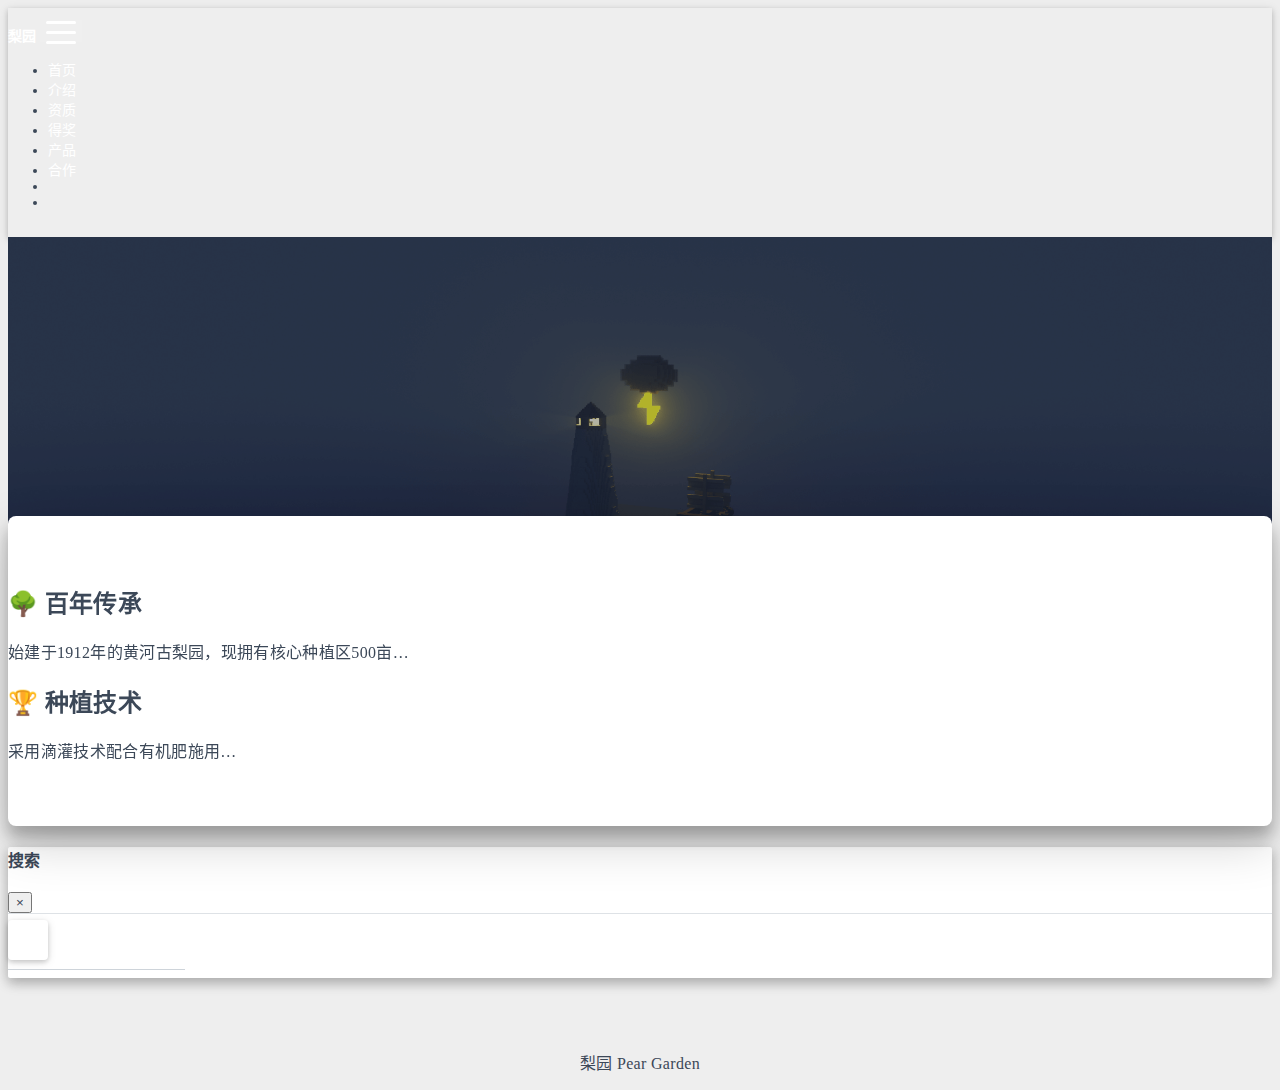
<file: awards/index.html>
<!DOCTYPE html>
<html lang="zh-CN" data-default-color-scheme=auto>



<head>
  <meta charset="UTF-8">

  <link rel="apple-touch-icon" sizes="76x76" href="/img/fluid.png">
  <link rel="icon" href="/img/fluid.png">
  

  <meta name="viewport" content="width=device-width, initial-scale=1.0, maximum-scale=5.0, shrink-to-fit=no">
  <meta http-equiv="x-ua-compatible" content="ie=edge">
  
  <meta name="theme-color" content="#2f4154">
  <meta name="author" content="Damon">
  <meta name="keywords" content="">
  
    <meta name="description" content="🌳 百年传承始建于1912年的黄河古梨园，现拥有核心种植区500亩… 🏆 种植技术采用滴灌技术配合有机肥施用…">
<meta property="og:type" content="website">
<meta property="og:title" content="梨园得奖">
<meta property="og:url" content="http://example.com/awards/index.html">
<meta property="og:site_name" content="我的网站">
<meta property="og:description" content="🌳 百年传承始建于1912年的黄河古梨园，现拥有核心种植区500亩… 🏆 种植技术采用滴灌技术配合有机肥施用…">
<meta property="og:locale" content="zh_CN">
<meta property="article:published_time" content="2025-04-10T09:47:31.747Z">
<meta property="article:modified_time" content="2025-04-10T09:47:31.747Z">
<meta property="article:author" content="Damon">
<meta name="twitter:card" content="summary_large_image">
  
  
  
  <title>梨园得奖 - 我的网站</title>

  <link  rel="stylesheet" href="https://lib.baomitu.com/twitter-bootstrap/4.6.1/css/bootstrap.min.css" />





<!-- 主题依赖的图标库，不要自行修改 -->
<!-- Do not modify the link that theme dependent icons -->

<link rel="stylesheet" href="//at.alicdn.com/t/c/font_1749284_5i9bdhy70f8.css">



<link rel="stylesheet" href="//at.alicdn.com/t/c/font_1736178_k526ubmyhba.css">


<link  rel="stylesheet" href="/css/main.css" />


  <link id="highlight-css" rel="stylesheet" href="/css/highlight.css" />
  
    <link id="highlight-css-dark" rel="stylesheet" href="/css/highlight-dark.css" />
  




  <script id="fluid-configs">
    var Fluid = window.Fluid || {};
    Fluid.ctx = Object.assign({}, Fluid.ctx)
    var CONFIG = {"hostname":"example.com","root":"/","version":"1.9.8","typing":{"enable":true,"typeSpeed":70,"cursorChar":"_","loop":false,"scope":[]},"anchorjs":{"enable":true,"element":"h1,h2,h3,h4,h5,h6","placement":"left","visible":"hover","icon":""},"progressbar":{"enable":true,"height_px":3,"color":"#29d","options":{"showSpinner":false,"trickleSpeed":100}},"code_language":{"enable":true,"default":"TEXT"},"copy_btn":true,"image_caption":{"enable":true},"image_zoom":{"enable":true,"img_url_replace":["",""]},"toc":{"enable":true,"placement":"right","headingSelector":"h1,h2,h3,h4,h5,h6","collapseDepth":0},"lazyload":{"enable":true,"loading_img":"/img/loading.gif","onlypost":false,"offset_factor":2},"web_analytics":{"enable":false,"follow_dnt":true,"baidu":null,"google":{"measurement_id":null},"tencent":{"sid":null,"cid":null},"leancloud":{"app_id":null,"app_key":null,"server_url":null,"path":"window.location.pathname","ignore_local":false},"umami":{"src":null,"website_id":null,"domains":null,"start_time":"2024-01-01T00:00:00.000Z","token":null,"api_server":null}},"search_path":"/search.xml","include_content_in_search":true};

    if (CONFIG.web_analytics.follow_dnt) {
      var dntVal = navigator.doNotTrack || window.doNotTrack || navigator.msDoNotTrack;
      Fluid.ctx.dnt = dntVal && (dntVal.startsWith('1') || dntVal.startsWith('yes') || dntVal.startsWith('on'));
    }
  </script>
  <script  src="/js/utils.js" ></script>
  <script  src="/js/color-schema.js" ></script>
  


  
<meta name="generator" content="Hexo 7.3.0"></head>


<body>
  

  <header>
    

<div class="header-inner" style="height: 60vh;">
  <nav id="navbar" class="navbar fixed-top  navbar-expand-lg navbar-dark scrolling-navbar">
  <div class="container">
    <a class="navbar-brand" href="/">
      <strong>梨园</strong>
    </a>

    <button id="navbar-toggler-btn" class="navbar-toggler" type="button" data-toggle="collapse"
            data-target="#navbarSupportedContent"
            aria-controls="navbarSupportedContent" aria-expanded="false" aria-label="Toggle navigation">
      <div class="animated-icon"><span></span><span></span><span></span></div>
    </button>

    <!-- Collapsible content -->
    <div class="collapse navbar-collapse" id="navbarSupportedContent">
      <ul class="navbar-nav ml-auto text-center">
        
          
          
          
          
            <li class="nav-item">
              <a class="nav-link" href="/" target="_self">
                <i class="iconfont icon-home-fill"></i>
                <span>首页</span>
              </a>
            </li>
          
        
          
          
          
          
            <li class="nav-item">
              <a class="nav-link" href="/about/" target="_self">
                <i class="fas fa-tree"></i>
                <span>介绍</span>
              </a>
            </li>
          
        
          
          
          
          
            <li class="nav-item">
              <a class="nav-link" href="/qualifications/" target="_self">
                <i class="iconfont icon-certificate-fill"></i>
                <span>资质</span>
              </a>
            </li>
          
        
          
          
          
          
            <li class="nav-item">
              <a class="nav-link" href="/awards/" target="_self">
                <i class="iconfont icon-trophy-fill"></i>
                <span>得奖</span>
              </a>
            </li>
          
        
          
          
          
          
            <li class="nav-item">
              <a class="nav-link" href="/products/" target="_self">
                <i class="iconfont icon-apple-fill"></i>
                <span>产品</span>
              </a>
            </li>
          
        
          
          
          
          
            <li class="nav-item">
              <a class="nav-link" href="/cooperation/" target="_self">
                <i class="iconfont icon-handshake-fill"></i>
                <span>合作</span>
              </a>
            </li>
          
        
        
          <li class="nav-item" id="search-btn">
            <a class="nav-link" target="_self" href="javascript:;" data-toggle="modal" data-target="#modalSearch" aria-label="Search">
              <i class="iconfont icon-search"></i>
            </a>
          </li>
          
        
        
          <li class="nav-item" id="color-toggle-btn">
            <a class="nav-link" target="_self" href="javascript:;" aria-label="Color Toggle">
              <i class="iconfont icon-dark" id="color-toggle-icon"></i>
            </a>
          </li>
        
      </ul>
    </div>
  </div>
</nav>

  

<div id="banner" class="banner" parallax=true
     style="background: url('/img/default.png') no-repeat center center; background-size: cover;">
  <div class="full-bg-img">
    <div class="mask flex-center" style="background-color: rgba(0, 0, 0, 0.3)">
      <div class="banner-text text-center fade-in-up">
        <div class="h2">
          
            <span id="subtitle" data-typed-text="梨园得奖"></span>
          
        </div>

        
      </div>

      
    </div>
  </div>
</div>

</div>

  </header>

  <main>
    
      <div class="container nopadding-x-md">
        <div id="board"
          >
          
          <div class="container">
            <div class="row">
              <div class="col-12 col-md-10 m-auto">
                

<article class="page-content">
  <h2 id="🌳-百年传承"><a href="#🌳-百年传承" class="headerlink" title="🌳 百年传承"></a>🌳 百年传承</h2><p>始建于1912年的黄河古梨园，现拥有核心种植区500亩…</p>
<h2 id="🏆-种植技术"><a href="#🏆-种植技术" class="headerlink" title="🏆 种植技术"></a>🏆 种植技术</h2><p>采用滴灌技术配合有机肥施用…</p>


  

</article>



              </div>
            </div>
          </div>
        </div>
      </div>
    

    
      <a id="scroll-top-button" aria-label="TOP" href="#" role="button">
        <i class="iconfont icon-arrowup" aria-hidden="true"></i>
      </a>
    

    
      <div class="modal fade" id="modalSearch" tabindex="-1" role="dialog" aria-labelledby="ModalLabel"
     aria-hidden="true">
  <div class="modal-dialog modal-dialog-scrollable modal-lg" role="document">
    <div class="modal-content">
      <div class="modal-header text-center">
        <h4 class="modal-title w-100 font-weight-bold">搜索</h4>
        <button type="button" id="local-search-close" class="close" data-dismiss="modal" aria-label="Close">
          <span aria-hidden="true">&times;</span>
        </button>
      </div>
      <div class="modal-body mx-3">
        <div class="md-form mb-5">
          <input type="text" id="local-search-input" class="form-control validate">
          <label data-error="x" data-success="v" for="local-search-input">关键词</label>
        </div>
        <div class="list-group" id="local-search-result"></div>
      </div>
    </div>
  </div>
</div>

    

    
  </main>

  <footer>
    <div class="footer-inner">
  
    <div class="footer-content">
       <a href="https://www.shamat.shop" target="_blank" rel="nofollow noopener"><span>梨园</span></a> <i class="iconfont icon-love"></i> <a href="https://github.com/fluid-dev/hexo-theme-fluid" target="_blank" rel="nofollow noopener"><span>Pear Garden</span></a> 
    </div>
  
  
  
</div>

  </footer>

  <!-- Scripts -->
  
  <script  src="https://lib.baomitu.com/nprogress/0.2.0/nprogress.min.js" ></script>
  <link  rel="stylesheet" href="https://lib.baomitu.com/nprogress/0.2.0/nprogress.min.css" />

  <script>
    NProgress.configure({"showSpinner":false,"trickleSpeed":100})
    NProgress.start()
    window.addEventListener('load', function() {
      NProgress.done();
    })
  </script>


<script  src="https://lib.baomitu.com/jquery/3.6.4/jquery.min.js" ></script>
<script  src="https://lib.baomitu.com/twitter-bootstrap/4.6.1/js/bootstrap.min.js" ></script>
<script  src="/js/events.js" ></script>
<script  src="/js/plugins.js" ></script>


  <script  src="https://lib.baomitu.com/typed.js/2.0.12/typed.min.js" ></script>
  <script>
    (function (window, document) {
      var typing = Fluid.plugins.typing;
      var subtitle = document.getElementById('subtitle');
      if (!subtitle || !typing) {
        return;
      }
      var text = subtitle.getAttribute('data-typed-text');
      
        typing(text);
      
    })(window, document);
  </script>




  
    <script  src="/js/img-lazyload.js" ></script>
  




  <script  src="/js/local-search.js" ></script>





<!-- 主题的启动项，将它保持在最底部 -->
<!-- the boot of the theme, keep it at the bottom -->
<script  src="/js/boot.js" ></script>


  

  <noscript>
    <div class="noscript-warning">博客在允许 JavaScript 运行的环境下浏览效果更佳</div>
  </noscript>
</body>
</html>
</file>
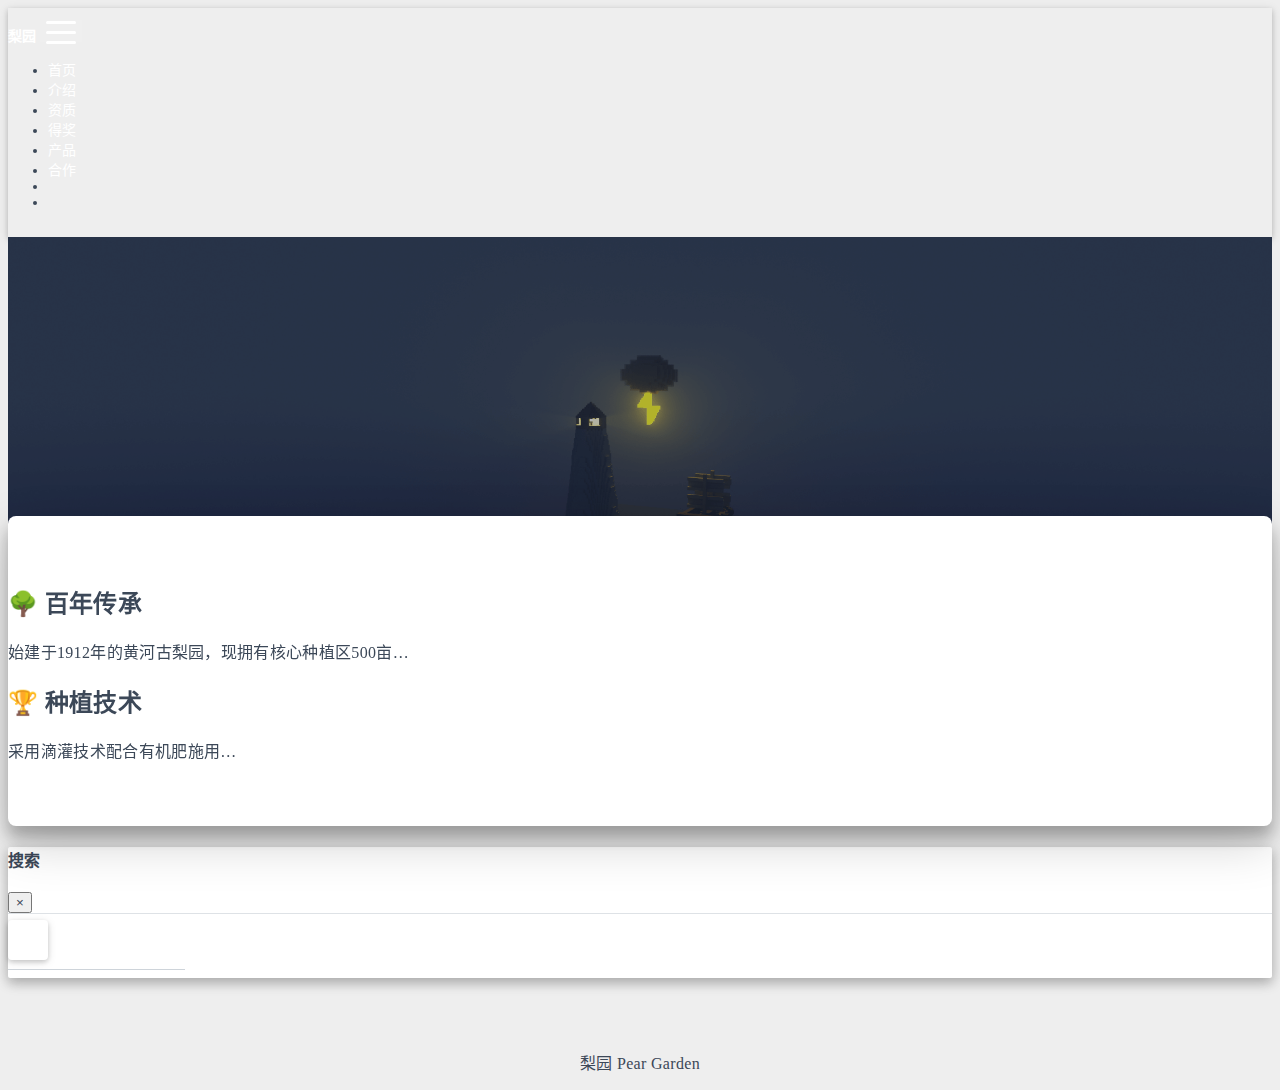
<file: cooperation/index.html>
<!DOCTYPE html>
<html lang="zh-CN" data-default-color-scheme=auto>



<head>
  <meta charset="UTF-8">

  <link rel="apple-touch-icon" sizes="76x76" href="/img/fluid.png">
  <link rel="icon" href="/img/fluid.png">
  

  <meta name="viewport" content="width=device-width, initial-scale=1.0, maximum-scale=5.0, shrink-to-fit=no">
  <meta http-equiv="x-ua-compatible" content="ie=edge">
  
  <meta name="theme-color" content="#2f4154">
  <meta name="author" content="Damon">
  <meta name="keywords" content="">
  
    <meta name="description" content="🌳 百年传承始建于1912年的黄河古梨园，现拥有核心种植区500亩… 🏆 种植技术采用滴灌技术配合有机肥施用…">
<meta property="og:type" content="website">
<meta property="og:title" content="梨园合作">
<meta property="og:url" content="http://example.com/cooperation/index.html">
<meta property="og:site_name" content="我的网站">
<meta property="og:description" content="🌳 百年传承始建于1912年的黄河古梨园，现拥有核心种植区500亩… 🏆 种植技术采用滴灌技术配合有机肥施用…">
<meta property="og:locale" content="zh_CN">
<meta property="article:published_time" content="2025-04-10T09:47:45.451Z">
<meta property="article:modified_time" content="2025-04-10T09:47:45.451Z">
<meta property="article:author" content="Damon">
<meta name="twitter:card" content="summary_large_image">
  
  
  
  <title>梨园合作 - 我的网站</title>

  <link  rel="stylesheet" href="https://lib.baomitu.com/twitter-bootstrap/4.6.1/css/bootstrap.min.css" />





<!-- 主题依赖的图标库，不要自行修改 -->
<!-- Do not modify the link that theme dependent icons -->

<link rel="stylesheet" href="//at.alicdn.com/t/c/font_1749284_5i9bdhy70f8.css">



<link rel="stylesheet" href="//at.alicdn.com/t/c/font_1736178_k526ubmyhba.css">


<link  rel="stylesheet" href="/css/main.css" />


  <link id="highlight-css" rel="stylesheet" href="/css/highlight.css" />
  
    <link id="highlight-css-dark" rel="stylesheet" href="/css/highlight-dark.css" />
  




  <script id="fluid-configs">
    var Fluid = window.Fluid || {};
    Fluid.ctx = Object.assign({}, Fluid.ctx)
    var CONFIG = {"hostname":"example.com","root":"/","version":"1.9.8","typing":{"enable":true,"typeSpeed":70,"cursorChar":"_","loop":false,"scope":[]},"anchorjs":{"enable":true,"element":"h1,h2,h3,h4,h5,h6","placement":"left","visible":"hover","icon":""},"progressbar":{"enable":true,"height_px":3,"color":"#29d","options":{"showSpinner":false,"trickleSpeed":100}},"code_language":{"enable":true,"default":"TEXT"},"copy_btn":true,"image_caption":{"enable":true},"image_zoom":{"enable":true,"img_url_replace":["",""]},"toc":{"enable":true,"placement":"right","headingSelector":"h1,h2,h3,h4,h5,h6","collapseDepth":0},"lazyload":{"enable":true,"loading_img":"/img/loading.gif","onlypost":false,"offset_factor":2},"web_analytics":{"enable":false,"follow_dnt":true,"baidu":null,"google":{"measurement_id":null},"tencent":{"sid":null,"cid":null},"leancloud":{"app_id":null,"app_key":null,"server_url":null,"path":"window.location.pathname","ignore_local":false},"umami":{"src":null,"website_id":null,"domains":null,"start_time":"2024-01-01T00:00:00.000Z","token":null,"api_server":null}},"search_path":"/search.xml","include_content_in_search":true};

    if (CONFIG.web_analytics.follow_dnt) {
      var dntVal = navigator.doNotTrack || window.doNotTrack || navigator.msDoNotTrack;
      Fluid.ctx.dnt = dntVal && (dntVal.startsWith('1') || dntVal.startsWith('yes') || dntVal.startsWith('on'));
    }
  </script>
  <script  src="/js/utils.js" ></script>
  <script  src="/js/color-schema.js" ></script>
  


  
<meta name="generator" content="Hexo 7.3.0"></head>


<body>
  

  <header>
    

<div class="header-inner" style="height: 60vh;">
  <nav id="navbar" class="navbar fixed-top  navbar-expand-lg navbar-dark scrolling-navbar">
  <div class="container">
    <a class="navbar-brand" href="/">
      <strong>梨园</strong>
    </a>

    <button id="navbar-toggler-btn" class="navbar-toggler" type="button" data-toggle="collapse"
            data-target="#navbarSupportedContent"
            aria-controls="navbarSupportedContent" aria-expanded="false" aria-label="Toggle navigation">
      <div class="animated-icon"><span></span><span></span><span></span></div>
    </button>

    <!-- Collapsible content -->
    <div class="collapse navbar-collapse" id="navbarSupportedContent">
      <ul class="navbar-nav ml-auto text-center">
        
          
          
          
          
            <li class="nav-item">
              <a class="nav-link" href="/" target="_self">
                <i class="iconfont icon-home-fill"></i>
                <span>首页</span>
              </a>
            </li>
          
        
          
          
          
          
            <li class="nav-item">
              <a class="nav-link" href="/about/" target="_self">
                <i class="fas fa-tree"></i>
                <span>介绍</span>
              </a>
            </li>
          
        
          
          
          
          
            <li class="nav-item">
              <a class="nav-link" href="/qualifications/" target="_self">
                <i class="iconfont icon-certificate-fill"></i>
                <span>资质</span>
              </a>
            </li>
          
        
          
          
          
          
            <li class="nav-item">
              <a class="nav-link" href="/awards/" target="_self">
                <i class="iconfont icon-trophy-fill"></i>
                <span>得奖</span>
              </a>
            </li>
          
        
          
          
          
          
            <li class="nav-item">
              <a class="nav-link" href="/products/" target="_self">
                <i class="iconfont icon-apple-fill"></i>
                <span>产品</span>
              </a>
            </li>
          
        
          
          
          
          
            <li class="nav-item">
              <a class="nav-link" href="/cooperation/" target="_self">
                <i class="iconfont icon-handshake-fill"></i>
                <span>合作</span>
              </a>
            </li>
          
        
        
          <li class="nav-item" id="search-btn">
            <a class="nav-link" target="_self" href="javascript:;" data-toggle="modal" data-target="#modalSearch" aria-label="Search">
              <i class="iconfont icon-search"></i>
            </a>
          </li>
          
        
        
          <li class="nav-item" id="color-toggle-btn">
            <a class="nav-link" target="_self" href="javascript:;" aria-label="Color Toggle">
              <i class="iconfont icon-dark" id="color-toggle-icon"></i>
            </a>
          </li>
        
      </ul>
    </div>
  </div>
</nav>

  

<div id="banner" class="banner" parallax=true
     style="background: url('/img/default.png') no-repeat center center; background-size: cover;">
  <div class="full-bg-img">
    <div class="mask flex-center" style="background-color: rgba(0, 0, 0, 0.3)">
      <div class="banner-text text-center fade-in-up">
        <div class="h2">
          
            <span id="subtitle" data-typed-text="梨园合作"></span>
          
        </div>

        
      </div>

      
    </div>
  </div>
</div>

</div>

  </header>

  <main>
    
      <div class="container nopadding-x-md">
        <div id="board"
          >
          
          <div class="container">
            <div class="row">
              <div class="col-12 col-md-10 m-auto">
                

<article class="page-content">
  <h2 id="🌳-百年传承"><a href="#🌳-百年传承" class="headerlink" title="🌳 百年传承"></a>🌳 百年传承</h2><p>始建于1912年的黄河古梨园，现拥有核心种植区500亩…</p>
<h2 id="🏆-种植技术"><a href="#🏆-种植技术" class="headerlink" title="🏆 种植技术"></a>🏆 种植技术</h2><p>采用滴灌技术配合有机肥施用…</p>


  

</article>



              </div>
            </div>
          </div>
        </div>
      </div>
    

    
      <a id="scroll-top-button" aria-label="TOP" href="#" role="button">
        <i class="iconfont icon-arrowup" aria-hidden="true"></i>
      </a>
    

    
      <div class="modal fade" id="modalSearch" tabindex="-1" role="dialog" aria-labelledby="ModalLabel"
     aria-hidden="true">
  <div class="modal-dialog modal-dialog-scrollable modal-lg" role="document">
    <div class="modal-content">
      <div class="modal-header text-center">
        <h4 class="modal-title w-100 font-weight-bold">搜索</h4>
        <button type="button" id="local-search-close" class="close" data-dismiss="modal" aria-label="Close">
          <span aria-hidden="true">&times;</span>
        </button>
      </div>
      <div class="modal-body mx-3">
        <div class="md-form mb-5">
          <input type="text" id="local-search-input" class="form-control validate">
          <label data-error="x" data-success="v" for="local-search-input">关键词</label>
        </div>
        <div class="list-group" id="local-search-result"></div>
      </div>
    </div>
  </div>
</div>

    

    
  </main>

  <footer>
    <div class="footer-inner">
  
    <div class="footer-content">
       <a href="https://www.shamat.shop" target="_blank" rel="nofollow noopener"><span>梨园</span></a> <i class="iconfont icon-love"></i> <a href="https://github.com/fluid-dev/hexo-theme-fluid" target="_blank" rel="nofollow noopener"><span>Pear Garden</span></a> 
    </div>
  
  
  
</div>

  </footer>

  <!-- Scripts -->
  
  <script  src="https://lib.baomitu.com/nprogress/0.2.0/nprogress.min.js" ></script>
  <link  rel="stylesheet" href="https://lib.baomitu.com/nprogress/0.2.0/nprogress.min.css" />

  <script>
    NProgress.configure({"showSpinner":false,"trickleSpeed":100})
    NProgress.start()
    window.addEventListener('load', function() {
      NProgress.done();
    })
  </script>


<script  src="https://lib.baomitu.com/jquery/3.6.4/jquery.min.js" ></script>
<script  src="https://lib.baomitu.com/twitter-bootstrap/4.6.1/js/bootstrap.min.js" ></script>
<script  src="/js/events.js" ></script>
<script  src="/js/plugins.js" ></script>


  <script  src="https://lib.baomitu.com/typed.js/2.0.12/typed.min.js" ></script>
  <script>
    (function (window, document) {
      var typing = Fluid.plugins.typing;
      var subtitle = document.getElementById('subtitle');
      if (!subtitle || !typing) {
        return;
      }
      var text = subtitle.getAttribute('data-typed-text');
      
        typing(text);
      
    })(window, document);
  </script>




  
    <script  src="/js/img-lazyload.js" ></script>
  




  <script  src="/js/local-search.js" ></script>





<!-- 主题的启动项，将它保持在最底部 -->
<!-- the boot of the theme, keep it at the bottom -->
<script  src="/js/boot.js" ></script>


  

  <noscript>
    <div class="noscript-warning">博客在允许 JavaScript 运行的环境下浏览效果更佳</div>
  </noscript>
</body>
</html>
</file>
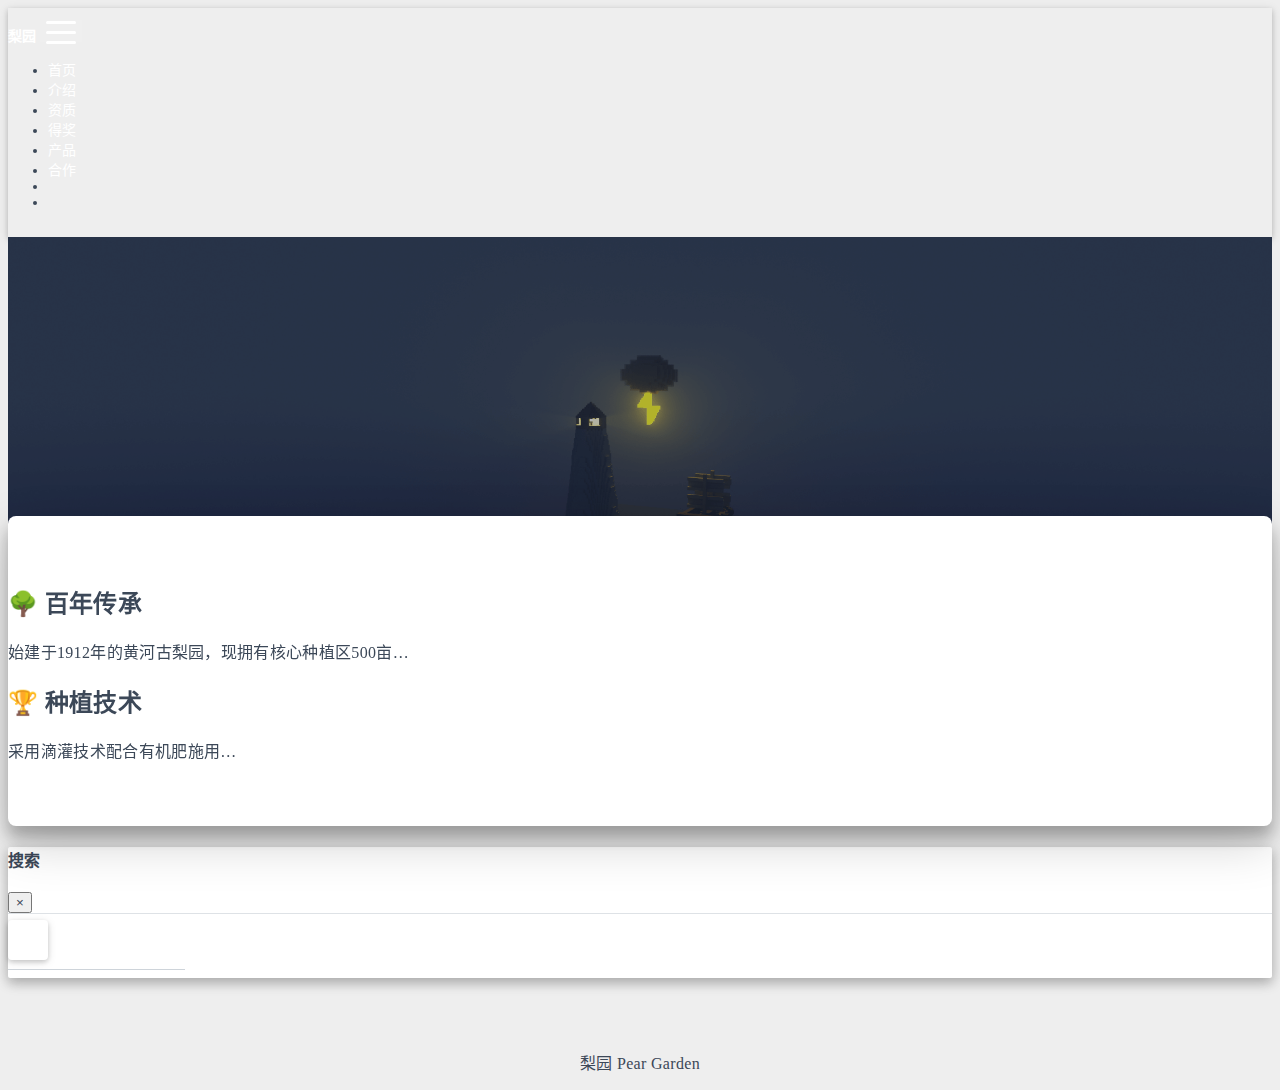
<file: products/index.html>
<!DOCTYPE html>
<html lang="zh-CN" data-default-color-scheme=auto>



<head>
  <meta charset="UTF-8">

  <link rel="apple-touch-icon" sizes="76x76" href="/img/fluid.png">
  <link rel="icon" href="/img/fluid.png">
  

  <meta name="viewport" content="width=device-width, initial-scale=1.0, maximum-scale=5.0, shrink-to-fit=no">
  <meta http-equiv="x-ua-compatible" content="ie=edge">
  
  <meta name="theme-color" content="#2f4154">
  <meta name="author" content="Damon">
  <meta name="keywords" content="">
  
    <meta name="description" content="🌳 百年传承始建于1912年的黄河古梨园，现拥有核心种植区500亩… 🏆 种植技术采用滴灌技术配合有机肥施用…">
<meta property="og:type" content="website">
<meta property="og:title" content="梨园产品">
<meta property="og:url" content="http://example.com/products/index.html">
<meta property="og:site_name" content="我的网站">
<meta property="og:description" content="🌳 百年传承始建于1912年的黄河古梨园，现拥有核心种植区500亩… 🏆 种植技术采用滴灌技术配合有机肥施用…">
<meta property="og:locale" content="zh_CN">
<meta property="article:published_time" content="2025-04-10T09:48:11.651Z">
<meta property="article:modified_time" content="2025-04-10T09:48:11.651Z">
<meta property="article:author" content="Damon">
<meta name="twitter:card" content="summary_large_image">
  
  
  
  <title>梨园产品 - 我的网站</title>

  <link  rel="stylesheet" href="https://lib.baomitu.com/twitter-bootstrap/4.6.1/css/bootstrap.min.css" />





<!-- 主题依赖的图标库，不要自行修改 -->
<!-- Do not modify the link that theme dependent icons -->

<link rel="stylesheet" href="//at.alicdn.com/t/c/font_1749284_5i9bdhy70f8.css">



<link rel="stylesheet" href="//at.alicdn.com/t/c/font_1736178_k526ubmyhba.css">


<link  rel="stylesheet" href="/css/main.css" />


  <link id="highlight-css" rel="stylesheet" href="/css/highlight.css" />
  
    <link id="highlight-css-dark" rel="stylesheet" href="/css/highlight-dark.css" />
  




  <script id="fluid-configs">
    var Fluid = window.Fluid || {};
    Fluid.ctx = Object.assign({}, Fluid.ctx)
    var CONFIG = {"hostname":"example.com","root":"/","version":"1.9.8","typing":{"enable":true,"typeSpeed":70,"cursorChar":"_","loop":false,"scope":[]},"anchorjs":{"enable":true,"element":"h1,h2,h3,h4,h5,h6","placement":"left","visible":"hover","icon":""},"progressbar":{"enable":true,"height_px":3,"color":"#29d","options":{"showSpinner":false,"trickleSpeed":100}},"code_language":{"enable":true,"default":"TEXT"},"copy_btn":true,"image_caption":{"enable":true},"image_zoom":{"enable":true,"img_url_replace":["",""]},"toc":{"enable":true,"placement":"right","headingSelector":"h1,h2,h3,h4,h5,h6","collapseDepth":0},"lazyload":{"enable":true,"loading_img":"/img/loading.gif","onlypost":false,"offset_factor":2},"web_analytics":{"enable":false,"follow_dnt":true,"baidu":null,"google":{"measurement_id":null},"tencent":{"sid":null,"cid":null},"leancloud":{"app_id":null,"app_key":null,"server_url":null,"path":"window.location.pathname","ignore_local":false},"umami":{"src":null,"website_id":null,"domains":null,"start_time":"2024-01-01T00:00:00.000Z","token":null,"api_server":null}},"search_path":"/search.xml","include_content_in_search":true};

    if (CONFIG.web_analytics.follow_dnt) {
      var dntVal = navigator.doNotTrack || window.doNotTrack || navigator.msDoNotTrack;
      Fluid.ctx.dnt = dntVal && (dntVal.startsWith('1') || dntVal.startsWith('yes') || dntVal.startsWith('on'));
    }
  </script>
  <script  src="/js/utils.js" ></script>
  <script  src="/js/color-schema.js" ></script>
  


  
<meta name="generator" content="Hexo 7.3.0"></head>


<body>
  

  <header>
    

<div class="header-inner" style="height: 60vh;">
  <nav id="navbar" class="navbar fixed-top  navbar-expand-lg navbar-dark scrolling-navbar">
  <div class="container">
    <a class="navbar-brand" href="/">
      <strong>梨园</strong>
    </a>

    <button id="navbar-toggler-btn" class="navbar-toggler" type="button" data-toggle="collapse"
            data-target="#navbarSupportedContent"
            aria-controls="navbarSupportedContent" aria-expanded="false" aria-label="Toggle navigation">
      <div class="animated-icon"><span></span><span></span><span></span></div>
    </button>

    <!-- Collapsible content -->
    <div class="collapse navbar-collapse" id="navbarSupportedContent">
      <ul class="navbar-nav ml-auto text-center">
        
          
          
          
          
            <li class="nav-item">
              <a class="nav-link" href="/" target="_self">
                <i class="iconfont icon-home-fill"></i>
                <span>首页</span>
              </a>
            </li>
          
        
          
          
          
          
            <li class="nav-item">
              <a class="nav-link" href="/about/" target="_self">
                <i class="fas fa-tree"></i>
                <span>介绍</span>
              </a>
            </li>
          
        
          
          
          
          
            <li class="nav-item">
              <a class="nav-link" href="/qualifications/" target="_self">
                <i class="iconfont icon-certificate-fill"></i>
                <span>资质</span>
              </a>
            </li>
          
        
          
          
          
          
            <li class="nav-item">
              <a class="nav-link" href="/awards/" target="_self">
                <i class="iconfont icon-trophy-fill"></i>
                <span>得奖</span>
              </a>
            </li>
          
        
          
          
          
          
            <li class="nav-item">
              <a class="nav-link" href="/products/" target="_self">
                <i class="iconfont icon-apple-fill"></i>
                <span>产品</span>
              </a>
            </li>
          
        
          
          
          
          
            <li class="nav-item">
              <a class="nav-link" href="/cooperation/" target="_self">
                <i class="iconfont icon-handshake-fill"></i>
                <span>合作</span>
              </a>
            </li>
          
        
        
          <li class="nav-item" id="search-btn">
            <a class="nav-link" target="_self" href="javascript:;" data-toggle="modal" data-target="#modalSearch" aria-label="Search">
              <i class="iconfont icon-search"></i>
            </a>
          </li>
          
        
        
          <li class="nav-item" id="color-toggle-btn">
            <a class="nav-link" target="_self" href="javascript:;" aria-label="Color Toggle">
              <i class="iconfont icon-dark" id="color-toggle-icon"></i>
            </a>
          </li>
        
      </ul>
    </div>
  </div>
</nav>

  

<div id="banner" class="banner" parallax=true
     style="background: url('/img/default.png') no-repeat center center; background-size: cover;">
  <div class="full-bg-img">
    <div class="mask flex-center" style="background-color: rgba(0, 0, 0, 0.3)">
      <div class="banner-text text-center fade-in-up">
        <div class="h2">
          
            <span id="subtitle" data-typed-text="梨园产品"></span>
          
        </div>

        
      </div>

      
    </div>
  </div>
</div>

</div>

  </header>

  <main>
    
      <div class="container nopadding-x-md">
        <div id="board"
          >
          
          <div class="container">
            <div class="row">
              <div class="col-12 col-md-10 m-auto">
                

<article class="page-content">
  <h2 id="🌳-百年传承"><a href="#🌳-百年传承" class="headerlink" title="🌳 百年传承"></a>🌳 百年传承</h2><p>始建于1912年的黄河古梨园，现拥有核心种植区500亩…</p>
<h2 id="🏆-种植技术"><a href="#🏆-种植技术" class="headerlink" title="🏆 种植技术"></a>🏆 种植技术</h2><p>采用滴灌技术配合有机肥施用…</p>


  

</article>



              </div>
            </div>
          </div>
        </div>
      </div>
    

    
      <a id="scroll-top-button" aria-label="TOP" href="#" role="button">
        <i class="iconfont icon-arrowup" aria-hidden="true"></i>
      </a>
    

    
      <div class="modal fade" id="modalSearch" tabindex="-1" role="dialog" aria-labelledby="ModalLabel"
     aria-hidden="true">
  <div class="modal-dialog modal-dialog-scrollable modal-lg" role="document">
    <div class="modal-content">
      <div class="modal-header text-center">
        <h4 class="modal-title w-100 font-weight-bold">搜索</h4>
        <button type="button" id="local-search-close" class="close" data-dismiss="modal" aria-label="Close">
          <span aria-hidden="true">&times;</span>
        </button>
      </div>
      <div class="modal-body mx-3">
        <div class="md-form mb-5">
          <input type="text" id="local-search-input" class="form-control validate">
          <label data-error="x" data-success="v" for="local-search-input">关键词</label>
        </div>
        <div class="list-group" id="local-search-result"></div>
      </div>
    </div>
  </div>
</div>

    

    
  </main>

  <footer>
    <div class="footer-inner">
  
    <div class="footer-content">
       <a href="https://www.shamat.shop" target="_blank" rel="nofollow noopener"><span>梨园</span></a> <i class="iconfont icon-love"></i> <a href="https://github.com/fluid-dev/hexo-theme-fluid" target="_blank" rel="nofollow noopener"><span>Pear Garden</span></a> 
    </div>
  
  
  
</div>

  </footer>

  <!-- Scripts -->
  
  <script  src="https://lib.baomitu.com/nprogress/0.2.0/nprogress.min.js" ></script>
  <link  rel="stylesheet" href="https://lib.baomitu.com/nprogress/0.2.0/nprogress.min.css" />

  <script>
    NProgress.configure({"showSpinner":false,"trickleSpeed":100})
    NProgress.start()
    window.addEventListener('load', function() {
      NProgress.done();
    })
  </script>


<script  src="https://lib.baomitu.com/jquery/3.6.4/jquery.min.js" ></script>
<script  src="https://lib.baomitu.com/twitter-bootstrap/4.6.1/js/bootstrap.min.js" ></script>
<script  src="/js/events.js" ></script>
<script  src="/js/plugins.js" ></script>


  <script  src="https://lib.baomitu.com/typed.js/2.0.12/typed.min.js" ></script>
  <script>
    (function (window, document) {
      var typing = Fluid.plugins.typing;
      var subtitle = document.getElementById('subtitle');
      if (!subtitle || !typing) {
        return;
      }
      var text = subtitle.getAttribute('data-typed-text');
      
        typing(text);
      
    })(window, document);
  </script>




  
    <script  src="/js/img-lazyload.js" ></script>
  




  <script  src="/js/local-search.js" ></script>





<!-- 主题的启动项，将它保持在最底部 -->
<!-- the boot of the theme, keep it at the bottom -->
<script  src="/js/boot.js" ></script>


  

  <noscript>
    <div class="noscript-warning">博客在允许 JavaScript 运行的环境下浏览效果更佳</div>
  </noscript>
</body>
</html>
</file>
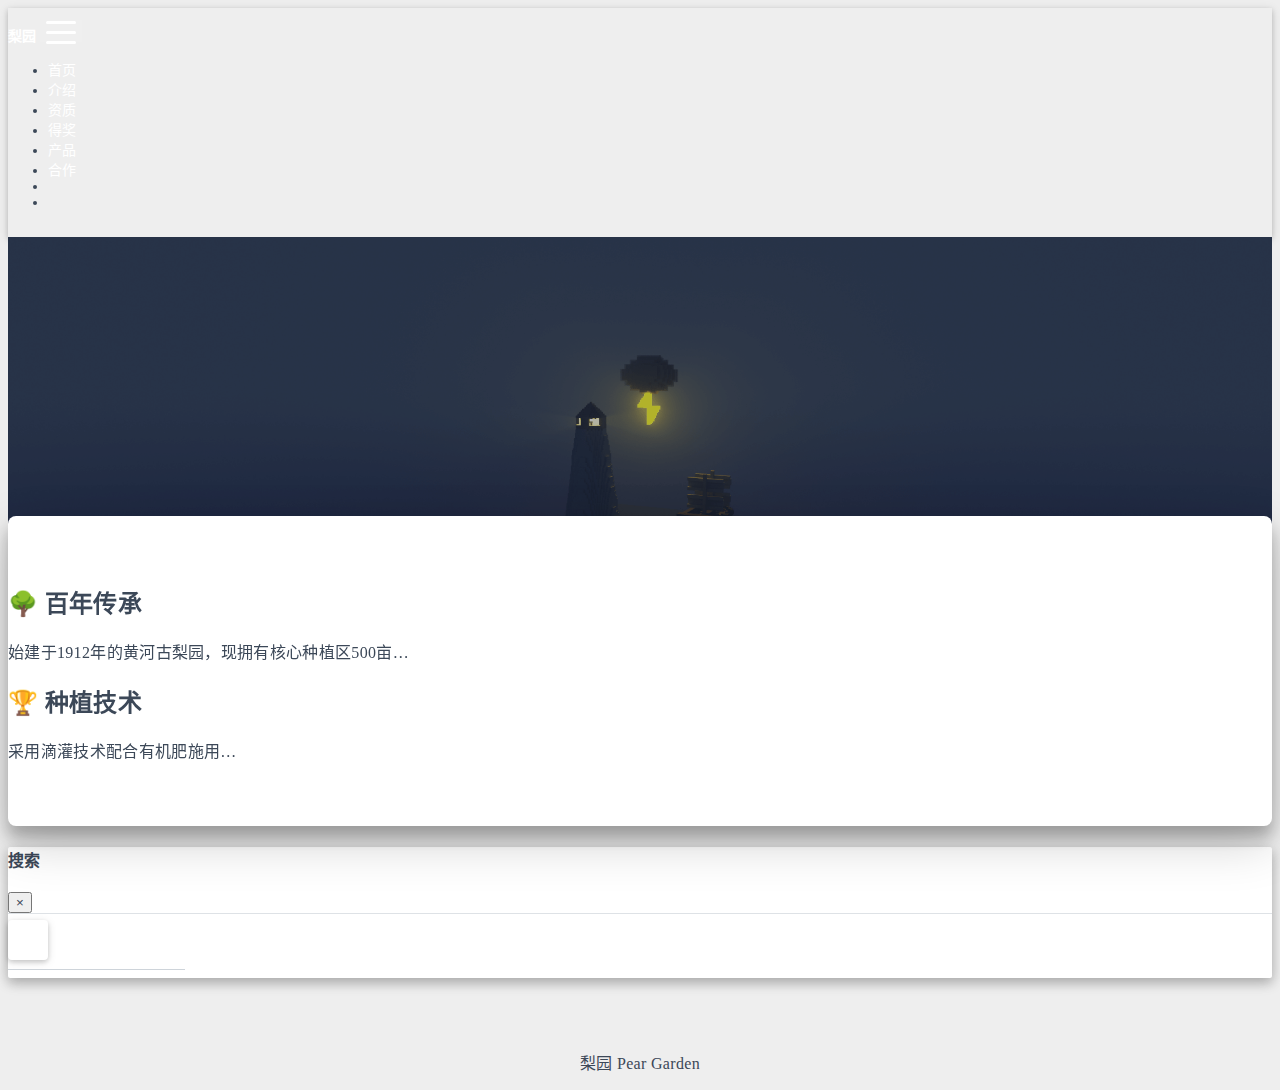
<file: qualifications/index.html>
<!DOCTYPE html>
<html lang="zh-CN" data-default-color-scheme=auto>



<head>
  <meta charset="UTF-8">

  <link rel="apple-touch-icon" sizes="76x76" href="/img/fluid.png">
  <link rel="icon" href="/img/fluid.png">
  

  <meta name="viewport" content="width=device-width, initial-scale=1.0, maximum-scale=5.0, shrink-to-fit=no">
  <meta http-equiv="x-ua-compatible" content="ie=edge">
  
  <meta name="theme-color" content="#2f4154">
  <meta name="author" content="Damon">
  <meta name="keywords" content="">
  
    <meta name="description" content="🌳 百年传承始建于1912年的黄河古梨园，现拥有核心种植区500亩… 🏆 种植技术采用滴灌技术配合有机肥施用…">
<meta property="og:type" content="website">
<meta property="og:title" content="梨园资质">
<meta property="og:url" content="http://example.com/qualifications/index.html">
<meta property="og:site_name" content="我的网站">
<meta property="og:description" content="🌳 百年传承始建于1912年的黄河古梨园，现拥有核心种植区500亩… 🏆 种植技术采用滴灌技术配合有机肥施用…">
<meta property="og:locale" content="zh_CN">
<meta property="article:published_time" content="2025-04-10T09:48:20.750Z">
<meta property="article:modified_time" content="2025-04-10T09:48:20.750Z">
<meta property="article:author" content="Damon">
<meta name="twitter:card" content="summary_large_image">
  
  
  
  <title>梨园资质 - 我的网站</title>

  <link  rel="stylesheet" href="https://lib.baomitu.com/twitter-bootstrap/4.6.1/css/bootstrap.min.css" />





<!-- 主题依赖的图标库，不要自行修改 -->
<!-- Do not modify the link that theme dependent icons -->

<link rel="stylesheet" href="//at.alicdn.com/t/c/font_1749284_5i9bdhy70f8.css">



<link rel="stylesheet" href="//at.alicdn.com/t/c/font_1736178_k526ubmyhba.css">


<link  rel="stylesheet" href="/css/main.css" />


  <link id="highlight-css" rel="stylesheet" href="/css/highlight.css" />
  
    <link id="highlight-css-dark" rel="stylesheet" href="/css/highlight-dark.css" />
  




  <script id="fluid-configs">
    var Fluid = window.Fluid || {};
    Fluid.ctx = Object.assign({}, Fluid.ctx)
    var CONFIG = {"hostname":"example.com","root":"/","version":"1.9.8","typing":{"enable":true,"typeSpeed":70,"cursorChar":"_","loop":false,"scope":[]},"anchorjs":{"enable":true,"element":"h1,h2,h3,h4,h5,h6","placement":"left","visible":"hover","icon":""},"progressbar":{"enable":true,"height_px":3,"color":"#29d","options":{"showSpinner":false,"trickleSpeed":100}},"code_language":{"enable":true,"default":"TEXT"},"copy_btn":true,"image_caption":{"enable":true},"image_zoom":{"enable":true,"img_url_replace":["",""]},"toc":{"enable":true,"placement":"right","headingSelector":"h1,h2,h3,h4,h5,h6","collapseDepth":0},"lazyload":{"enable":true,"loading_img":"/img/loading.gif","onlypost":false,"offset_factor":2},"web_analytics":{"enable":false,"follow_dnt":true,"baidu":null,"google":{"measurement_id":null},"tencent":{"sid":null,"cid":null},"leancloud":{"app_id":null,"app_key":null,"server_url":null,"path":"window.location.pathname","ignore_local":false},"umami":{"src":null,"website_id":null,"domains":null,"start_time":"2024-01-01T00:00:00.000Z","token":null,"api_server":null}},"search_path":"/search.xml","include_content_in_search":true};

    if (CONFIG.web_analytics.follow_dnt) {
      var dntVal = navigator.doNotTrack || window.doNotTrack || navigator.msDoNotTrack;
      Fluid.ctx.dnt = dntVal && (dntVal.startsWith('1') || dntVal.startsWith('yes') || dntVal.startsWith('on'));
    }
  </script>
  <script  src="/js/utils.js" ></script>
  <script  src="/js/color-schema.js" ></script>
  


  
<meta name="generator" content="Hexo 7.3.0"></head>


<body>
  

  <header>
    

<div class="header-inner" style="height: 60vh;">
  <nav id="navbar" class="navbar fixed-top  navbar-expand-lg navbar-dark scrolling-navbar">
  <div class="container">
    <a class="navbar-brand" href="/">
      <strong>梨园</strong>
    </a>

    <button id="navbar-toggler-btn" class="navbar-toggler" type="button" data-toggle="collapse"
            data-target="#navbarSupportedContent"
            aria-controls="navbarSupportedContent" aria-expanded="false" aria-label="Toggle navigation">
      <div class="animated-icon"><span></span><span></span><span></span></div>
    </button>

    <!-- Collapsible content -->
    <div class="collapse navbar-collapse" id="navbarSupportedContent">
      <ul class="navbar-nav ml-auto text-center">
        
          
          
          
          
            <li class="nav-item">
              <a class="nav-link" href="/" target="_self">
                <i class="iconfont icon-home-fill"></i>
                <span>首页</span>
              </a>
            </li>
          
        
          
          
          
          
            <li class="nav-item">
              <a class="nav-link" href="/about/" target="_self">
                <i class="fas fa-tree"></i>
                <span>介绍</span>
              </a>
            </li>
          
        
          
          
          
          
            <li class="nav-item">
              <a class="nav-link" href="/qualifications/" target="_self">
                <i class="iconfont icon-certificate-fill"></i>
                <span>资质</span>
              </a>
            </li>
          
        
          
          
          
          
            <li class="nav-item">
              <a class="nav-link" href="/awards/" target="_self">
                <i class="iconfont icon-trophy-fill"></i>
                <span>得奖</span>
              </a>
            </li>
          
        
          
          
          
          
            <li class="nav-item">
              <a class="nav-link" href="/products/" target="_self">
                <i class="iconfont icon-apple-fill"></i>
                <span>产品</span>
              </a>
            </li>
          
        
          
          
          
          
            <li class="nav-item">
              <a class="nav-link" href="/cooperation/" target="_self">
                <i class="iconfont icon-handshake-fill"></i>
                <span>合作</span>
              </a>
            </li>
          
        
        
          <li class="nav-item" id="search-btn">
            <a class="nav-link" target="_self" href="javascript:;" data-toggle="modal" data-target="#modalSearch" aria-label="Search">
              <i class="iconfont icon-search"></i>
            </a>
          </li>
          
        
        
          <li class="nav-item" id="color-toggle-btn">
            <a class="nav-link" target="_self" href="javascript:;" aria-label="Color Toggle">
              <i class="iconfont icon-dark" id="color-toggle-icon"></i>
            </a>
          </li>
        
      </ul>
    </div>
  </div>
</nav>

  

<div id="banner" class="banner" parallax=true
     style="background: url('/img/default.png') no-repeat center center; background-size: cover;">
  <div class="full-bg-img">
    <div class="mask flex-center" style="background-color: rgba(0, 0, 0, 0.3)">
      <div class="banner-text text-center fade-in-up">
        <div class="h2">
          
            <span id="subtitle" data-typed-text="梨园资质"></span>
          
        </div>

        
      </div>

      
    </div>
  </div>
</div>

</div>

  </header>

  <main>
    
      <div class="container nopadding-x-md">
        <div id="board"
          >
          
          <div class="container">
            <div class="row">
              <div class="col-12 col-md-10 m-auto">
                

<article class="page-content">
  <h2 id="🌳-百年传承"><a href="#🌳-百年传承" class="headerlink" title="🌳 百年传承"></a>🌳 百年传承</h2><p>始建于1912年的黄河古梨园，现拥有核心种植区500亩…</p>
<h2 id="🏆-种植技术"><a href="#🏆-种植技术" class="headerlink" title="🏆 种植技术"></a>🏆 种植技术</h2><p>采用滴灌技术配合有机肥施用…</p>


  

</article>



              </div>
            </div>
          </div>
        </div>
      </div>
    

    
      <a id="scroll-top-button" aria-label="TOP" href="#" role="button">
        <i class="iconfont icon-arrowup" aria-hidden="true"></i>
      </a>
    

    
      <div class="modal fade" id="modalSearch" tabindex="-1" role="dialog" aria-labelledby="ModalLabel"
     aria-hidden="true">
  <div class="modal-dialog modal-dialog-scrollable modal-lg" role="document">
    <div class="modal-content">
      <div class="modal-header text-center">
        <h4 class="modal-title w-100 font-weight-bold">搜索</h4>
        <button type="button" id="local-search-close" class="close" data-dismiss="modal" aria-label="Close">
          <span aria-hidden="true">&times;</span>
        </button>
      </div>
      <div class="modal-body mx-3">
        <div class="md-form mb-5">
          <input type="text" id="local-search-input" class="form-control validate">
          <label data-error="x" data-success="v" for="local-search-input">关键词</label>
        </div>
        <div class="list-group" id="local-search-result"></div>
      </div>
    </div>
  </div>
</div>

    

    
  </main>

  <footer>
    <div class="footer-inner">
  
    <div class="footer-content">
       <a href="https://www.shamat.shop" target="_blank" rel="nofollow noopener"><span>梨园</span></a> <i class="iconfont icon-love"></i> <a href="https://github.com/fluid-dev/hexo-theme-fluid" target="_blank" rel="nofollow noopener"><span>Pear Garden</span></a> 
    </div>
  
  
  
</div>

  </footer>

  <!-- Scripts -->
  
  <script  src="https://lib.baomitu.com/nprogress/0.2.0/nprogress.min.js" ></script>
  <link  rel="stylesheet" href="https://lib.baomitu.com/nprogress/0.2.0/nprogress.min.css" />

  <script>
    NProgress.configure({"showSpinner":false,"trickleSpeed":100})
    NProgress.start()
    window.addEventListener('load', function() {
      NProgress.done();
    })
  </script>


<script  src="https://lib.baomitu.com/jquery/3.6.4/jquery.min.js" ></script>
<script  src="https://lib.baomitu.com/twitter-bootstrap/4.6.1/js/bootstrap.min.js" ></script>
<script  src="/js/events.js" ></script>
<script  src="/js/plugins.js" ></script>


  <script  src="https://lib.baomitu.com/typed.js/2.0.12/typed.min.js" ></script>
  <script>
    (function (window, document) {
      var typing = Fluid.plugins.typing;
      var subtitle = document.getElementById('subtitle');
      if (!subtitle || !typing) {
        return;
      }
      var text = subtitle.getAttribute('data-typed-text');
      
        typing(text);
      
    })(window, document);
  </script>




  
    <script  src="/js/img-lazyload.js" ></script>
  




  <script  src="/js/local-search.js" ></script>





<!-- 主题的启动项，将它保持在最底部 -->
<!-- the boot of the theme, keep it at the bottom -->
<script  src="/js/boot.js" ></script>


  

  <noscript>
    <div class="noscript-warning">博客在允许 JavaScript 运行的环境下浏览效果更佳</div>
  </noscript>
</body>
</html>
</file>
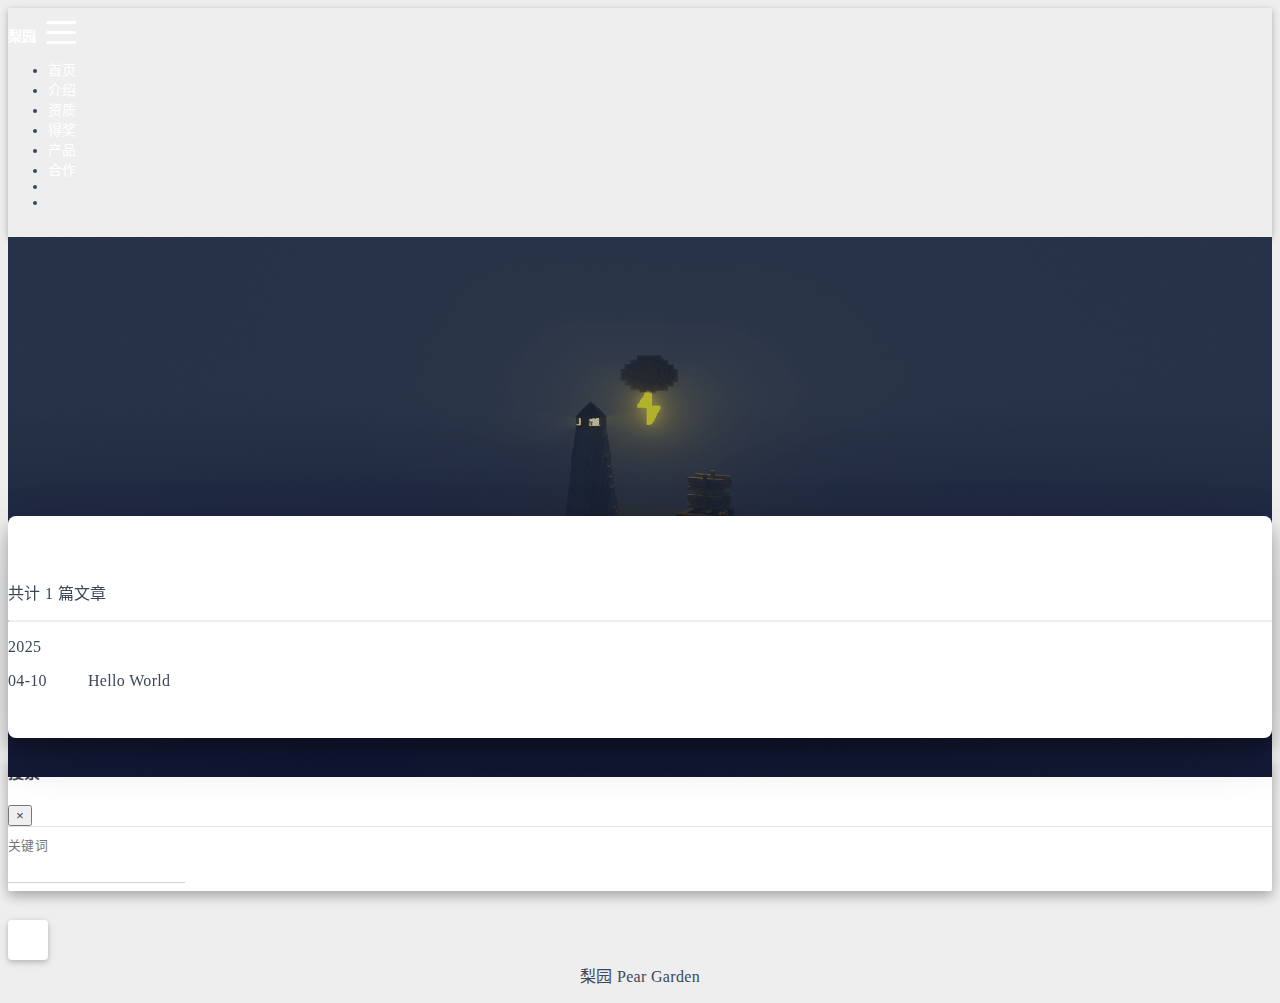
<file: archives/2025/index.html>
<!DOCTYPE html>
<html lang="zh-CN" data-default-color-scheme=auto>



<head>
  <meta charset="UTF-8">

  <link rel="apple-touch-icon" sizes="76x76" href="/img/fluid.png">
  <link rel="icon" href="/img/fluid.png">
  

  <meta name="viewport" content="width=device-width, initial-scale=1.0, maximum-scale=5.0, shrink-to-fit=no">
  <meta http-equiv="x-ua-compatible" content="ie=edge">
  
  <meta name="theme-color" content="#2f4154">
  <meta name="author" content="Damon">
  <meta name="keywords" content="">
  
    <meta name="description" content="这是我的个人网站">
<meta property="og:type" content="website">
<meta property="og:title" content="归档">
<meta property="og:url" content="http://example.com/archives/2025/index.html">
<meta property="og:site_name" content="我的网站">
<meta property="og:description" content="这是我的个人网站">
<meta property="og:locale" content="zh_CN">
<meta property="article:author" content="Damon">
<meta name="twitter:card" content="summary_large_image">
  
  
  
  <title>归档 - 我的网站</title>

  <link  rel="stylesheet" href="https://lib.baomitu.com/twitter-bootstrap/4.6.1/css/bootstrap.min.css" />





<!-- 主题依赖的图标库，不要自行修改 -->
<!-- Do not modify the link that theme dependent icons -->

<link rel="stylesheet" href="//at.alicdn.com/t/c/font_1749284_5i9bdhy70f8.css">



<link rel="stylesheet" href="//at.alicdn.com/t/c/font_1736178_k526ubmyhba.css">


<link  rel="stylesheet" href="/css/main.css" />


  <link id="highlight-css" rel="stylesheet" href="/css/highlight.css" />
  
    <link id="highlight-css-dark" rel="stylesheet" href="/css/highlight-dark.css" />
  




  <script id="fluid-configs">
    var Fluid = window.Fluid || {};
    Fluid.ctx = Object.assign({}, Fluid.ctx)
    var CONFIG = {"hostname":"example.com","root":"/","version":"1.9.8","typing":{"enable":true,"typeSpeed":70,"cursorChar":"_","loop":false,"scope":[]},"anchorjs":{"enable":true,"element":"h1,h2,h3,h4,h5,h6","placement":"left","visible":"hover","icon":""},"progressbar":{"enable":true,"height_px":3,"color":"#29d","options":{"showSpinner":false,"trickleSpeed":100}},"code_language":{"enable":true,"default":"TEXT"},"copy_btn":true,"image_caption":{"enable":true},"image_zoom":{"enable":true,"img_url_replace":["",""]},"toc":{"enable":true,"placement":"right","headingSelector":"h1,h2,h3,h4,h5,h6","collapseDepth":0},"lazyload":{"enable":true,"loading_img":"/img/loading.gif","onlypost":false,"offset_factor":2},"web_analytics":{"enable":false,"follow_dnt":true,"baidu":null,"google":{"measurement_id":null},"tencent":{"sid":null,"cid":null},"leancloud":{"app_id":null,"app_key":null,"server_url":null,"path":"window.location.pathname","ignore_local":false},"umami":{"src":null,"website_id":null,"domains":null,"start_time":"2024-01-01T00:00:00.000Z","token":null,"api_server":null}},"search_path":"/search.xml","include_content_in_search":true};

    if (CONFIG.web_analytics.follow_dnt) {
      var dntVal = navigator.doNotTrack || window.doNotTrack || navigator.msDoNotTrack;
      Fluid.ctx.dnt = dntVal && (dntVal.startsWith('1') || dntVal.startsWith('yes') || dntVal.startsWith('on'));
    }
  </script>
  <script  src="/js/utils.js" ></script>
  <script  src="/js/color-schema.js" ></script>
  


  
<meta name="generator" content="Hexo 7.3.0"></head>


<body>
  

  <header>
    

<div class="header-inner" style="height: 60vh;">
  <nav id="navbar" class="navbar fixed-top  navbar-expand-lg navbar-dark scrolling-navbar">
  <div class="container">
    <a class="navbar-brand" href="/">
      <strong>梨园</strong>
    </a>

    <button id="navbar-toggler-btn" class="navbar-toggler" type="button" data-toggle="collapse"
            data-target="#navbarSupportedContent"
            aria-controls="navbarSupportedContent" aria-expanded="false" aria-label="Toggle navigation">
      <div class="animated-icon"><span></span><span></span><span></span></div>
    </button>

    <!-- Collapsible content -->
    <div class="collapse navbar-collapse" id="navbarSupportedContent">
      <ul class="navbar-nav ml-auto text-center">
        
          
          
          
          
            <li class="nav-item">
              <a class="nav-link" href="/" target="_self">
                <i class="iconfont icon-home-fill"></i>
                <span>首页</span>
              </a>
            </li>
          
        
          
          
          
          
            <li class="nav-item">
              <a class="nav-link" href="/about/" target="_self">
                <i class="fas fa-tree"></i>
                <span>介绍</span>
              </a>
            </li>
          
        
          
          
          
          
            <li class="nav-item">
              <a class="nav-link" href="/qualifications/" target="_self">
                <i class="iconfont icon-certificate-fill"></i>
                <span>资质</span>
              </a>
            </li>
          
        
          
          
          
          
            <li class="nav-item">
              <a class="nav-link" href="/awards/" target="_self">
                <i class="iconfont icon-trophy-fill"></i>
                <span>得奖</span>
              </a>
            </li>
          
        
          
          
          
          
            <li class="nav-item">
              <a class="nav-link" href="/products/" target="_self">
                <i class="iconfont icon-apple-fill"></i>
                <span>产品</span>
              </a>
            </li>
          
        
          
          
          
          
            <li class="nav-item">
              <a class="nav-link" href="/cooperation/" target="_self">
                <i class="iconfont icon-handshake-fill"></i>
                <span>合作</span>
              </a>
            </li>
          
        
        
          <li class="nav-item" id="search-btn">
            <a class="nav-link" target="_self" href="javascript:;" data-toggle="modal" data-target="#modalSearch" aria-label="Search">
              <i class="iconfont icon-search"></i>
            </a>
          </li>
          
        
        
          <li class="nav-item" id="color-toggle-btn">
            <a class="nav-link" target="_self" href="javascript:;" aria-label="Color Toggle">
              <i class="iconfont icon-dark" id="color-toggle-icon"></i>
            </a>
          </li>
        
      </ul>
    </div>
  </div>
</nav>

  

<div id="banner" class="banner" parallax=true
     style="background: url('/img/default.png') no-repeat center center; background-size: cover;">
  <div class="full-bg-img">
    <div class="mask flex-center" style="background-color: rgba(0, 0, 0, 0.3)">
      <div class="banner-text text-center fade-in-up">
        <div class="h2">
          
            <span id="subtitle" data-typed-text="归档"></span>
          
        </div>

        
      </div>

      
    </div>
  </div>
</div>

</div>

  </header>

  <main>
    
      <div class="container nopadding-x-md">
        <div id="board"
          >
          
          <div class="container">
            <div class="row">
              <div class="col-12 col-md-10 m-auto">
                

<div class="list-group">
  <p class="h4">共计 1 篇文章</p>
  <hr>
  
  
    
      
      <p class="h5">2025</p>
    
    <a href="/2025/04/10/hello-world/" class="list-group-item list-group-item-action">
      <time>04-10</time>
      <div class="list-group-item-title">Hello World</div>
    </a>
  
</div>





              </div>
            </div>
          </div>
        </div>
      </div>
    

    
      <a id="scroll-top-button" aria-label="TOP" href="#" role="button">
        <i class="iconfont icon-arrowup" aria-hidden="true"></i>
      </a>
    

    
      <div class="modal fade" id="modalSearch" tabindex="-1" role="dialog" aria-labelledby="ModalLabel"
     aria-hidden="true">
  <div class="modal-dialog modal-dialog-scrollable modal-lg" role="document">
    <div class="modal-content">
      <div class="modal-header text-center">
        <h4 class="modal-title w-100 font-weight-bold">搜索</h4>
        <button type="button" id="local-search-close" class="close" data-dismiss="modal" aria-label="Close">
          <span aria-hidden="true">&times;</span>
        </button>
      </div>
      <div class="modal-body mx-3">
        <div class="md-form mb-5">
          <input type="text" id="local-search-input" class="form-control validate">
          <label data-error="x" data-success="v" for="local-search-input">关键词</label>
        </div>
        <div class="list-group" id="local-search-result"></div>
      </div>
    </div>
  </div>
</div>

    

    
  </main>

  <footer>
    <div class="footer-inner">
  
    <div class="footer-content">
       <a href="https://www.shamat.shop" target="_blank" rel="nofollow noopener"><span>梨园</span></a> <i class="iconfont icon-love"></i> <a href="https://github.com/fluid-dev/hexo-theme-fluid" target="_blank" rel="nofollow noopener"><span>Pear Garden</span></a> 
    </div>
  
  
  
</div>

  </footer>

  <!-- Scripts -->
  
  <script  src="https://lib.baomitu.com/nprogress/0.2.0/nprogress.min.js" ></script>
  <link  rel="stylesheet" href="https://lib.baomitu.com/nprogress/0.2.0/nprogress.min.css" />

  <script>
    NProgress.configure({"showSpinner":false,"trickleSpeed":100})
    NProgress.start()
    window.addEventListener('load', function() {
      NProgress.done();
    })
  </script>


<script  src="https://lib.baomitu.com/jquery/3.6.4/jquery.min.js" ></script>
<script  src="https://lib.baomitu.com/twitter-bootstrap/4.6.1/js/bootstrap.min.js" ></script>
<script  src="/js/events.js" ></script>
<script  src="/js/plugins.js" ></script>


  <script  src="https://lib.baomitu.com/typed.js/2.0.12/typed.min.js" ></script>
  <script>
    (function (window, document) {
      var typing = Fluid.plugins.typing;
      var subtitle = document.getElementById('subtitle');
      if (!subtitle || !typing) {
        return;
      }
      var text = subtitle.getAttribute('data-typed-text');
      
        typing(text);
      
    })(window, document);
  </script>




  
    <script  src="/js/img-lazyload.js" ></script>
  




  <script  src="/js/local-search.js" ></script>





<!-- 主题的启动项，将它保持在最底部 -->
<!-- the boot of the theme, keep it at the bottom -->
<script  src="/js/boot.js" ></script>


  

  <noscript>
    <div class="noscript-warning">博客在允许 JavaScript 运行的环境下浏览效果更佳</div>
  </noscript>
</body>
</html>
</file>
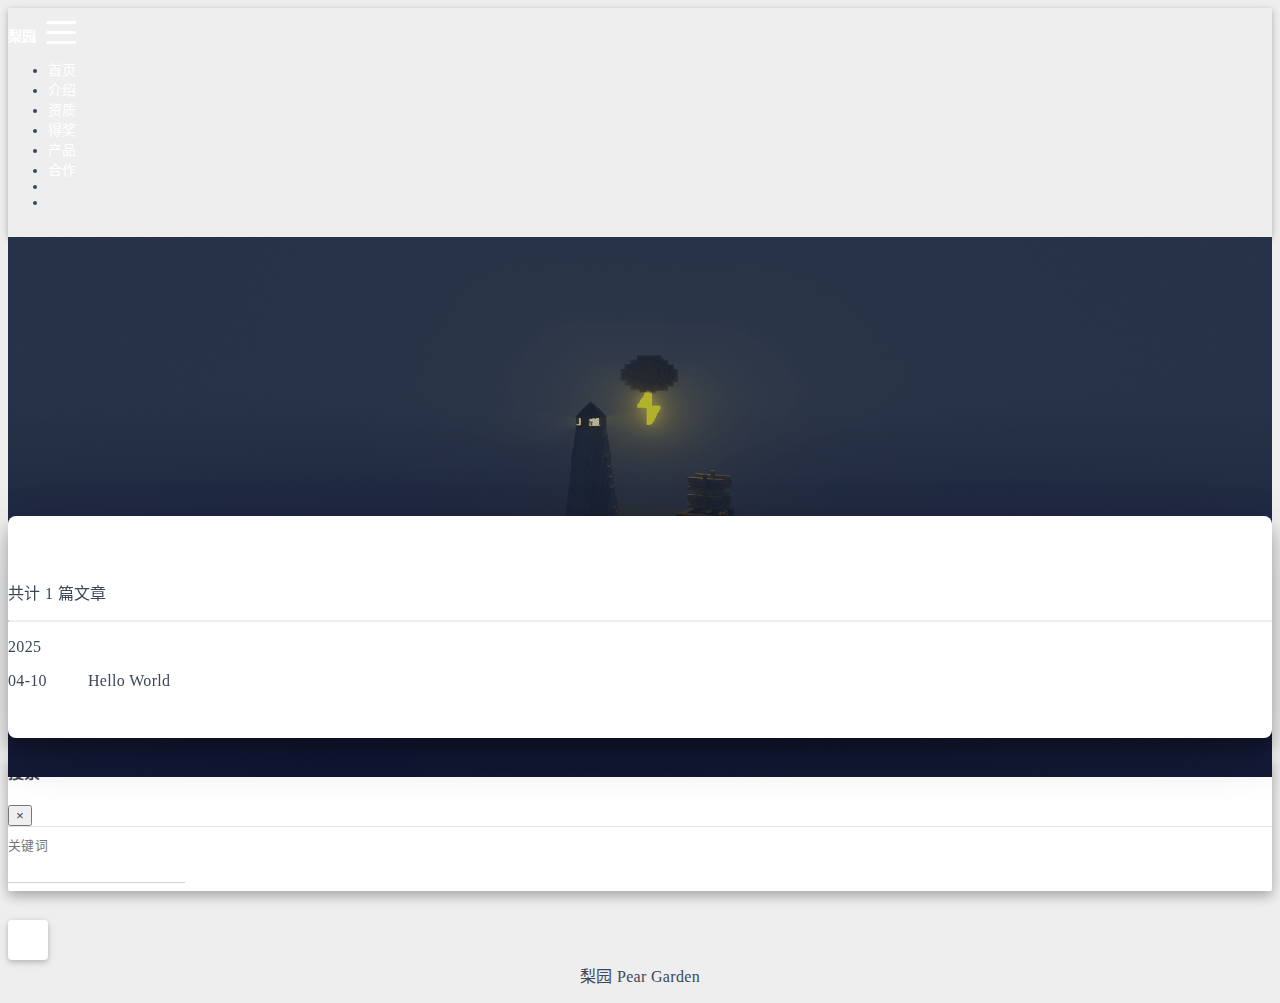
<file: archives/2025/04/index.html>
<!DOCTYPE html>
<html lang="zh-CN" data-default-color-scheme=auto>



<head>
  <meta charset="UTF-8">

  <link rel="apple-touch-icon" sizes="76x76" href="/img/fluid.png">
  <link rel="icon" href="/img/fluid.png">
  

  <meta name="viewport" content="width=device-width, initial-scale=1.0, maximum-scale=5.0, shrink-to-fit=no">
  <meta http-equiv="x-ua-compatible" content="ie=edge">
  
  <meta name="theme-color" content="#2f4154">
  <meta name="author" content="Damon">
  <meta name="keywords" content="">
  
    <meta name="description" content="这是我的个人网站">
<meta property="og:type" content="website">
<meta property="og:title" content="归档">
<meta property="og:url" content="http://example.com/archives/2025/04/index.html">
<meta property="og:site_name" content="我的网站">
<meta property="og:description" content="这是我的个人网站">
<meta property="og:locale" content="zh_CN">
<meta property="article:author" content="Damon">
<meta name="twitter:card" content="summary_large_image">
  
  
  
  <title>归档 - 我的网站</title>

  <link  rel="stylesheet" href="https://lib.baomitu.com/twitter-bootstrap/4.6.1/css/bootstrap.min.css" />





<!-- 主题依赖的图标库，不要自行修改 -->
<!-- Do not modify the link that theme dependent icons -->

<link rel="stylesheet" href="//at.alicdn.com/t/c/font_1749284_5i9bdhy70f8.css">



<link rel="stylesheet" href="//at.alicdn.com/t/c/font_1736178_k526ubmyhba.css">


<link  rel="stylesheet" href="/css/main.css" />


  <link id="highlight-css" rel="stylesheet" href="/css/highlight.css" />
  
    <link id="highlight-css-dark" rel="stylesheet" href="/css/highlight-dark.css" />
  




  <script id="fluid-configs">
    var Fluid = window.Fluid || {};
    Fluid.ctx = Object.assign({}, Fluid.ctx)
    var CONFIG = {"hostname":"example.com","root":"/","version":"1.9.8","typing":{"enable":true,"typeSpeed":70,"cursorChar":"_","loop":false,"scope":[]},"anchorjs":{"enable":true,"element":"h1,h2,h3,h4,h5,h6","placement":"left","visible":"hover","icon":""},"progressbar":{"enable":true,"height_px":3,"color":"#29d","options":{"showSpinner":false,"trickleSpeed":100}},"code_language":{"enable":true,"default":"TEXT"},"copy_btn":true,"image_caption":{"enable":true},"image_zoom":{"enable":true,"img_url_replace":["",""]},"toc":{"enable":true,"placement":"right","headingSelector":"h1,h2,h3,h4,h5,h6","collapseDepth":0},"lazyload":{"enable":true,"loading_img":"/img/loading.gif","onlypost":false,"offset_factor":2},"web_analytics":{"enable":false,"follow_dnt":true,"baidu":null,"google":{"measurement_id":null},"tencent":{"sid":null,"cid":null},"leancloud":{"app_id":null,"app_key":null,"server_url":null,"path":"window.location.pathname","ignore_local":false},"umami":{"src":null,"website_id":null,"domains":null,"start_time":"2024-01-01T00:00:00.000Z","token":null,"api_server":null}},"search_path":"/search.xml","include_content_in_search":true};

    if (CONFIG.web_analytics.follow_dnt) {
      var dntVal = navigator.doNotTrack || window.doNotTrack || navigator.msDoNotTrack;
      Fluid.ctx.dnt = dntVal && (dntVal.startsWith('1') || dntVal.startsWith('yes') || dntVal.startsWith('on'));
    }
  </script>
  <script  src="/js/utils.js" ></script>
  <script  src="/js/color-schema.js" ></script>
  


  
<meta name="generator" content="Hexo 7.3.0"></head>


<body>
  

  <header>
    

<div class="header-inner" style="height: 60vh;">
  <nav id="navbar" class="navbar fixed-top  navbar-expand-lg navbar-dark scrolling-navbar">
  <div class="container">
    <a class="navbar-brand" href="/">
      <strong>梨园</strong>
    </a>

    <button id="navbar-toggler-btn" class="navbar-toggler" type="button" data-toggle="collapse"
            data-target="#navbarSupportedContent"
            aria-controls="navbarSupportedContent" aria-expanded="false" aria-label="Toggle navigation">
      <div class="animated-icon"><span></span><span></span><span></span></div>
    </button>

    <!-- Collapsible content -->
    <div class="collapse navbar-collapse" id="navbarSupportedContent">
      <ul class="navbar-nav ml-auto text-center">
        
          
          
          
          
            <li class="nav-item">
              <a class="nav-link" href="/" target="_self">
                <i class="iconfont icon-home-fill"></i>
                <span>首页</span>
              </a>
            </li>
          
        
          
          
          
          
            <li class="nav-item">
              <a class="nav-link" href="/about/" target="_self">
                <i class="fas fa-tree"></i>
                <span>介绍</span>
              </a>
            </li>
          
        
          
          
          
          
            <li class="nav-item">
              <a class="nav-link" href="/qualifications/" target="_self">
                <i class="iconfont icon-certificate-fill"></i>
                <span>资质</span>
              </a>
            </li>
          
        
          
          
          
          
            <li class="nav-item">
              <a class="nav-link" href="/awards/" target="_self">
                <i class="iconfont icon-trophy-fill"></i>
                <span>得奖</span>
              </a>
            </li>
          
        
          
          
          
          
            <li class="nav-item">
              <a class="nav-link" href="/products/" target="_self">
                <i class="iconfont icon-apple-fill"></i>
                <span>产品</span>
              </a>
            </li>
          
        
          
          
          
          
            <li class="nav-item">
              <a class="nav-link" href="/cooperation/" target="_self">
                <i class="iconfont icon-handshake-fill"></i>
                <span>合作</span>
              </a>
            </li>
          
        
        
          <li class="nav-item" id="search-btn">
            <a class="nav-link" target="_self" href="javascript:;" data-toggle="modal" data-target="#modalSearch" aria-label="Search">
              <i class="iconfont icon-search"></i>
            </a>
          </li>
          
        
        
          <li class="nav-item" id="color-toggle-btn">
            <a class="nav-link" target="_self" href="javascript:;" aria-label="Color Toggle">
              <i class="iconfont icon-dark" id="color-toggle-icon"></i>
            </a>
          </li>
        
      </ul>
    </div>
  </div>
</nav>

  

<div id="banner" class="banner" parallax=true
     style="background: url('/img/default.png') no-repeat center center; background-size: cover;">
  <div class="full-bg-img">
    <div class="mask flex-center" style="background-color: rgba(0, 0, 0, 0.3)">
      <div class="banner-text text-center fade-in-up">
        <div class="h2">
          
            <span id="subtitle" data-typed-text="归档"></span>
          
        </div>

        
      </div>

      
    </div>
  </div>
</div>

</div>

  </header>

  <main>
    
      <div class="container nopadding-x-md">
        <div id="board"
          >
          
          <div class="container">
            <div class="row">
              <div class="col-12 col-md-10 m-auto">
                

<div class="list-group">
  <p class="h4">共计 1 篇文章</p>
  <hr>
  
  
    
      
      <p class="h5">2025</p>
    
    <a href="/2025/04/10/hello-world/" class="list-group-item list-group-item-action">
      <time>04-10</time>
      <div class="list-group-item-title">Hello World</div>
    </a>
  
</div>





              </div>
            </div>
          </div>
        </div>
      </div>
    

    
      <a id="scroll-top-button" aria-label="TOP" href="#" role="button">
        <i class="iconfont icon-arrowup" aria-hidden="true"></i>
      </a>
    

    
      <div class="modal fade" id="modalSearch" tabindex="-1" role="dialog" aria-labelledby="ModalLabel"
     aria-hidden="true">
  <div class="modal-dialog modal-dialog-scrollable modal-lg" role="document">
    <div class="modal-content">
      <div class="modal-header text-center">
        <h4 class="modal-title w-100 font-weight-bold">搜索</h4>
        <button type="button" id="local-search-close" class="close" data-dismiss="modal" aria-label="Close">
          <span aria-hidden="true">&times;</span>
        </button>
      </div>
      <div class="modal-body mx-3">
        <div class="md-form mb-5">
          <input type="text" id="local-search-input" class="form-control validate">
          <label data-error="x" data-success="v" for="local-search-input">关键词</label>
        </div>
        <div class="list-group" id="local-search-result"></div>
      </div>
    </div>
  </div>
</div>

    

    
  </main>

  <footer>
    <div class="footer-inner">
  
    <div class="footer-content">
       <a href="https://www.shamat.shop" target="_blank" rel="nofollow noopener"><span>梨园</span></a> <i class="iconfont icon-love"></i> <a href="https://github.com/fluid-dev/hexo-theme-fluid" target="_blank" rel="nofollow noopener"><span>Pear Garden</span></a> 
    </div>
  
  
  
</div>

  </footer>

  <!-- Scripts -->
  
  <script  src="https://lib.baomitu.com/nprogress/0.2.0/nprogress.min.js" ></script>
  <link  rel="stylesheet" href="https://lib.baomitu.com/nprogress/0.2.0/nprogress.min.css" />

  <script>
    NProgress.configure({"showSpinner":false,"trickleSpeed":100})
    NProgress.start()
    window.addEventListener('load', function() {
      NProgress.done();
    })
  </script>


<script  src="https://lib.baomitu.com/jquery/3.6.4/jquery.min.js" ></script>
<script  src="https://lib.baomitu.com/twitter-bootstrap/4.6.1/js/bootstrap.min.js" ></script>
<script  src="/js/events.js" ></script>
<script  src="/js/plugins.js" ></script>


  <script  src="https://lib.baomitu.com/typed.js/2.0.12/typed.min.js" ></script>
  <script>
    (function (window, document) {
      var typing = Fluid.plugins.typing;
      var subtitle = document.getElementById('subtitle');
      if (!subtitle || !typing) {
        return;
      }
      var text = subtitle.getAttribute('data-typed-text');
      
        typing(text);
      
    })(window, document);
  </script>




  
    <script  src="/js/img-lazyload.js" ></script>
  




  <script  src="/js/local-search.js" ></script>





<!-- 主题的启动项，将它保持在最底部 -->
<!-- the boot of the theme, keep it at the bottom -->
<script  src="/js/boot.js" ></script>


  

  <noscript>
    <div class="noscript-warning">博客在允许 JavaScript 运行的环境下浏览效果更佳</div>
  </noscript>
</body>
</html>
</file>
<file: css/main.css>
.anchorjs-link {
  text-decoration: none !important;
  transition: opacity 0.2s ease-in-out;
}
.markdown-body h1:hover > .anchorjs-link,
h2:hover > .anchorjs-link,
h3:hover > .anchorjs-link,
h4:hover > .anchorjs-link,
h5:hover > .anchorjs-link,
h6:hover > .anchorjs-link {
  opacity: 1;
}
.banner {
  height: 100%;
  position: relative;
  overflow: hidden;
  cursor: default;
}
.banner .mask {
  position: absolute;
  width: 100%;
  height: 100%;
  background-color: rgba(0,0,0,0.3);
}
.banner[parallax="true"] {
  will-change: transform;
  -webkit-transform-style: preserve-3d;
  -webkit-backface-visibility: hidden;
  transition: transform 0.05s ease-out;
}
@media (max-width: 100vh) {
  .header-inner {
    max-height: 100vw;
  }
  #board {
    margin-top: -1rem !important;
  }
}
@media (max-width: 79.99vh) {
  .scroll-down-bar {
    display: none;
  }
}
#board {
  position: relative;
  margin-top: -2rem;
  padding: 3rem 0;
  background-color: var(--board-bg-color);
  transition: background-color 0.2s ease-in-out;
  border-radius: 0.5rem;
  z-index: 3;
  -webkit-box-shadow: 0 12px 15px 0 rgba(0,0,0,0.24), 0 17px 50px 0 rgba(0,0,0,0.19);
  box-shadow: 0 12px 15px 0 rgba(0,0,0,0.24), 0 17px 50px 0 rgba(0,0,0,0.19);
}
.code-widget {
  display: inline-block;
  background-color: transparent;
  font-size: 0.75rem;
  line-height: 1;
  font-weight: bold;
  padding: 0.3rem 0.1rem 0.1rem 0.1rem;
  position: absolute;
  right: 0.45rem;
  top: 0.15rem;
  z-index: 1;
}
.code-widget-light {
  color: #999;
}
.code-widget-dark {
  color: #bababa;
}
.copy-btn {
  cursor: pointer;
  user-select: none;
  -webkit-appearance: none;
  outline: none;
}
.copy-btn > i {
  font-size: 0.75rem !important;
  font-weight: 400;
  margin-right: 0.15rem;
  opacity: 0;
  transition: opacity 0.2s ease-in-out;
}
.markdown-body pre:hover > .copy-btn > i {
  opacity: 0.9;
}
.markdown-body pre:hover > .copy-btn,
.markdown-body pre:not(:hover) > .copy-btn {
  outline: none;
}
.license-box {
  background-color: rgba(27,31,35,0.05);
  transition: background-color 0.2s ease-in-out;
  border-radius: 4px;
  font-size: 0.9rem;
  overflow: hidden;
  padding: 1.25rem;
  position: relative;
  z-index: 1;
}
.license-box .license-icon {
  position: absolute;
  top: 50%;
  left: 100%;
}
.license-box .license-icon::after {
  content: "\e8e4";
  font-size: 12.5rem;
  line-height: 1;
  opacity: 0.1;
  position: relative;
  left: -0.85em;
  bottom: 0.5em;
  z-index: -1;
}
.license-box .license-title {
  margin-bottom: 1rem;
}
.license-box .license-title div:nth-child(1) {
  line-height: 1.2;
  margin-bottom: 0.25rem;
}
.license-box .license-title div:nth-child(2) {
  color: var(--sec-text-color);
  font-size: 0.8rem;
}
.license-box .license-meta {
  align-items: center;
  display: flex;
  flex-wrap: wrap;
  justify-content: flex-start;
}
.license-box .license-meta .license-meta-item {
  align-items: center;
  justify-content: center;
  margin-right: 1.5rem;
}
.license-box .license-meta .license-meta-item div:nth-child(1) {
  color: var(--sec-text-color);
  font-size: 0.8rem;
  font-weight: normal;
}
.license-box .license-meta .license-meta-item i.iconfont {
  font-size: 1rem;
}
@media (max-width: 575px) and (min-width: 425px) {
  .license-box .license-meta .license-meta-item {
    display: flex;
    justify-content: flex-start;
    flex-wrap: wrap;
    font-size: 0.8rem;
    flex: 0 0 50%;
    max-width: 50%;
    margin-right: 0;
  }
  .license-box .license-meta .license-meta-item div:nth-child(1) {
    margin-right: 0.5rem;
  }
  .license-box .license-meta .license-meta-date {
    order: -1;
  }
}
@media (max-width: 424px) {
  .license-box::after {
    top: -65px;
  }
  .license-box .license-meta {
    flex-direction: column;
    align-items: flex-start;
  }
  .license-box .license-meta .license-meta-item {
    display: flex;
    flex-wrap: wrap;
    font-size: 0.8rem;
  }
  .license-box .license-meta .license-meta-item div:nth-child(1) {
    margin-right: 0.5rem;
  }
}
.footer-inner {
  padding: 3rem 0 1rem 0;
  text-align: center;
}
.footer-inner > div:not(:first-child) {
  margin: 0.25rem 0;
  font-size: 0.85rem;
}
.footer-inner .statistics {
  display: flex;
  flex-direction: row;
  justify-content: center;
}
.footer-inner .statistics > span {
  flex: 1;
  margin: 0 0.25rem;
}
.footer-inner .statistics > *:nth-last-child(2):first-child {
  text-align: right;
}
.footer-inner .statistics > *:nth-last-child(2):first-child ~ * {
  text-align: left;
}
.footer-inner .beian {
  display: flex;
  flex-direction: row;
  justify-content: center;
}
.footer-inner .beian > * {
  margin: 0 0.25rem;
}
.footer-inner .beian-police {
  position: relative;
  overflow: hidden;
  display: inline-flex;
  align-items: center;
  justify-content: left;
}
.footer-inner .beian-police img {
  margin-right: 3px;
  width: 1rem;
  height: 1rem;
  margin-bottom: 0.1rem;
}
@media (max-width: 424px) {
  .footer-inner .statistics {
    flex-direction: column;
  }
  .footer-inner .statistics > *:nth-last-child(2):first-child {
    text-align: center;
  }
  .footer-inner .statistics > *:nth-last-child(2):first-child ~ * {
    text-align: center;
  }
  .footer-inner .beian {
    flex-direction: column;
  }
  .footer-inner .beian .beian-police {
    justify-content: center;
  }
  .footer-inner .beian > *:nth-last-child(2):first-child {
    text-align: center;
  }
  .footer-inner .beian > *:nth-last-child(2):first-child ~ * {
    text-align: center;
  }
}
sup > a::before,
.footnote-text::before {
  display: block;
  content: "";
  margin-top: -5rem;
  height: 5rem;
  width: 1px;
  visibility: hidden;
}
sup > a::before,
.footnote-text::before {
  display: inline-block;
}
.footnote-item::before {
  display: block;
  content: "";
  margin-top: -5rem;
  height: 5rem;
  width: 1px;
  visibility: hidden;
}
.footnote-list ol {
  list-style-type: none;
  counter-reset: sectioncounter;
  padding-left: 0.5rem;
  font-size: 0.95rem;
}
.footnote-list ol li:before {
  font-family: "Helvetica Neue", monospace, "Monaco";
  content: "[" counter(sectioncounter) "]";
  counter-increment: sectioncounter;
}
.footnote-list ol li+li {
  margin-top: 0.5rem;
}
.footnote-text {
  padding-left: 0.5em;
}
.navbar {
  background-color: transparent;
  font-size: 0.875rem;
  box-shadow: 0 2px 5px 0 rgba(0,0,0,0.16), 0 2px 10px 0 rgba(0,0,0,0.12);
  -webkit-box-shadow: 0 2px 5px 0 rgba(0,0,0,0.16), 0 2px 10px 0 rgba(0,0,0,0.12);
}
.navbar .navbar-brand {
  color: var(--navbar-text-color);
}
.navbar .navbar-toggler .animated-icon span {
  background-color: var(--navbar-text-color);
}
.navbar .nav-item .nav-link {
  display: block;
  color: var(--navbar-text-color);
  transition: color 0.2s ease-in-out, background-color 0.2s ease-in-out;
}
.navbar .nav-item .nav-link:hover {
  color: var(--link-hover-color);
}
.navbar .nav-item .nav-link:focus {
  color: var(--navbar-text-color);
}
.navbar .nav-item .nav-link i {
  font-size: 0.875rem;
  line-height: inherit;
}
.navbar .nav-item .nav-link i:only-child {
  margin: 0 0.2rem;
}
.navbar .navbar-toggler {
  border-width: 0;
  outline: 0;
}
.navbar.scrolling-navbar {
  will-change: background, padding;
  -webkit-transition: background 0.5s ease-in-out, padding 0.5s ease-in-out;
  transition: background 0.5s ease-in-out, padding 0.5s ease-in-out;
}
@media (min-width: 600px) {
  .navbar.scrolling-navbar {
    padding-top: 12px;
    padding-bottom: 12px;
  }
  .navbar.scrolling-navbar .navbar-nav > li {
    -webkit-transition-duration: 1s;
    transition-duration: 1s;
  }
}
.navbar.scrolling-navbar.top-nav-collapse {
  padding-top: 5px;
  padding-bottom: 5px;
}
.navbar .dropdown-menu {
  font-size: 0.875rem;
  color: var(--navbar-text-color);
  background-color: rgba(0,0,0,0.3);
  border: none;
  min-width: 8rem;
  -webkit-transition: background 0.5s ease-in-out, padding 0.5s ease-in-out;
  transition: background 0.5s ease-in-out, padding 0.5s ease-in-out;
}
@media (max-width: 991.98px) {
  .navbar .dropdown-menu {
    text-align: center;
  }
}
.navbar .dropdown-item {
  color: var(--navbar-text-color);
}
.navbar .dropdown-item:hover,
.navbar .dropdown-item:focus {
  color: var(--link-hover-color);
  background-color: rgba(0,0,0,0.1);
}
@media (min-width: 992px) {
  .navbar .dropdown:hover > .dropdown-menu {
    display: block;
  }
  .navbar .dropdown > .dropdown-toggle:active {
    pointer-events: none;
  }
  .navbar .dropdown-menu {
    top: 95%;
  }
}
.navbar .animated-icon {
  width: 30px;
  height: 20px;
  position: relative;
  margin: 0;
  -webkit-transform: rotate(0deg);
  -moz-transform: rotate(0deg);
  -o-transform: rotate(0deg);
  transform: rotate(0deg);
  -webkit-transition: 0.5s ease-in-out;
  -moz-transition: 0.5s ease-in-out;
  -o-transition: 0.5s ease-in-out;
  transition: 0.5s ease-in-out;
  cursor: pointer;
}
.navbar .animated-icon span {
  display: block;
  position: absolute;
  height: 3px;
  width: 100%;
  border-radius: 9px;
  opacity: 1;
  left: 0;
  -webkit-transform: rotate(0deg);
  -moz-transform: rotate(0deg);
  -o-transform: rotate(0deg);
  transform: rotate(0deg);
  -webkit-transition: 0.25s ease-in-out;
  -moz-transition: 0.25s ease-in-out;
  -o-transition: 0.25s ease-in-out;
  transition: 0.25s ease-in-out;
  background: #fff;
}
.navbar .animated-icon span:nth-child(1) {
  top: 0;
}
.navbar .animated-icon span:nth-child(2) {
  top: 10px;
}
.navbar .animated-icon span:nth-child(3) {
  top: 20px;
}
.navbar .animated-icon.open span:nth-child(1) {
  top: 11px;
  -webkit-transform: rotate(135deg);
  -moz-transform: rotate(135deg);
  -o-transform: rotate(135deg);
  transform: rotate(135deg);
}
.navbar .animated-icon.open span:nth-child(2) {
  opacity: 0;
  left: -60px;
}
.navbar .animated-icon.open span:nth-child(3) {
  top: 11px;
  -webkit-transform: rotate(-135deg);
  -moz-transform: rotate(-135deg);
  -o-transform: rotate(-135deg);
  transform: rotate(-135deg);
}
.navbar .dropdown-collapse,
.top-nav-collapse,
.navbar-col-show {
  background-color: var(--navbar-bg-color);
}
@media (max-width: 767px) {
  .navbar {
    font-size: 1rem;
    line-height: 2.5rem;
  }
}
.banner-text {
  color: var(--subtitle-color);
  max-width: calc(960px - 6rem);
  width: 80%;
  overflow-wrap: break-word;
}
.banner-text .typed-cursor {
  margin: 0 0.2rem;
}
@media (max-width: 767px) {
  #subtitle,
  .typed-cursor {
    font-size: 1.5rem;
  }
}
@media (max-width: 575px) {
  .banner-text {
    font-size: 0.9rem;
  }
  #subtitle,
  .typed-cursor {
    font-size: 1.35rem;
  }
}
.modal-dialog .modal-content {
  background-color: var(--board-bg-color);
  border: 0;
  border-radius: 0.125rem;
  -webkit-box-shadow: 0 5px 11px 0 rgba(0,0,0,0.18), 0 4px 15px 0 rgba(0,0,0,0.15);
  box-shadow: 0 5px 11px 0 rgba(0,0,0,0.18), 0 4px 15px 0 rgba(0,0,0,0.15);
}
.modal-dialog .modal-content .modal-header {
  border-bottom-color: var(--line-color);
  transition: border-bottom-color 0.2s ease-in-out;
}
.close {
  color: var(--text-color);
}
.close:hover {
  color: var(--link-hover-color);
}
.close:focus {
  outline: 0;
}
.modal-dialog .modal-content .modal-header {
  border-top-left-radius: 0.125rem;
  border-top-right-radius: 0.125rem;
  border-bottom: 1px solid #dee2e6;
}
.md-form {
  position: relative;
  margin-top: 1.5rem;
  margin-bottom: 1.5rem;
}
.md-form input[type] {
  -webkit-box-sizing: content-box;
  box-sizing: content-box;
  background-color: transparent;
  border: none;
  border-bottom: 1px solid #ced4da;
  border-radius: 0;
  outline: none;
  -webkit-box-shadow: none;
  box-shadow: none;
  transition: border-color 0.15s ease-in-out, box-shadow 0.15s ease-in-out, -webkit-box-shadow 0.15s ease-in-out;
}
.md-form input[type]:focus:not([readonly]) {
  border-bottom: 1px solid #4285f4;
  -webkit-box-shadow: 0 1px 0 0 #4285f4;
  box-shadow: 0 1px 0 0 #4285f4;
}
.md-form input[type]:focus:not([readonly]) + label {
  color: #4285f4;
}
.md-form input[type].valid,
.md-form input[type]:focus.valid {
  border-bottom: 1px solid #00c851;
  -webkit-box-shadow: 0 1px 0 0 #00c851;
  box-shadow: 0 1px 0 0 #00c851;
}
.md-form input[type].valid + label,
.md-form input[type]:focus.valid + label {
  color: #00c851;
}
.md-form input[type].invalid,
.md-form input[type]:focus.invalid {
  border-bottom: 1px solid #f44336;
  -webkit-box-shadow: 0 1px 0 0 #f44336;
  box-shadow: 0 1px 0 0 #f44336;
}
.md-form input[type].invalid + label,
.md-form input[type]:focus.invalid + label {
  color: #f44336;
}
.md-form input[type].validate {
  margin-bottom: 2.5rem;
}
.md-form input[type].form-control {
  height: auto;
  padding: 0.6rem 0 0.4rem 0;
  margin: 0 0 0.5rem 0;
  color: var(--text-color);
  background-color: transparent;
  border-radius: 0;
}
.md-form label {
  font-size: 0.8rem;
  position: absolute;
  top: -1rem;
  left: 0;
  color: #757575;
  cursor: text;
  transition: color 0.2s ease-out;
}
.modal-open[style] {
  padding-right: 0 !important;
  overflow: auto;
}
.modal-open[style] #navbar[style] {
  padding-right: 1rem !important;
}
#nprogress .bar {
  height: 3px !important;
  background-color: #29d !important;
}
#nprogress .peg {
  box-shadow: 0 0 14px #29d, 0 0 8px #29d !important;
}
@media (max-width: 575px) {
  #nprogress .bar {
    display: none;
  }
}
.noscript-warning {
  background-color: #f55;
  color: #fff;
  font-family: sans-serif;
  font-size: 1rem;
  font-weight: bold;
  position: fixed;
  left: 0;
  bottom: 0;
  text-align: center;
  width: 100%;
  z-index: 99;
}
.pagination {
  margin-top: 3rem;
  justify-content: center;
}
.pagination .space {
  align-self: flex-end;
}
.pagination .page-number,
.pagination .current,
.pagination .extend {
  outline: 0;
  border: 0;
  background-color: transparent;
  font-size: 0.9rem;
  padding: 0.5rem 0.75rem;
  line-height: 1.25;
  border-radius: 0.125rem;
}
.pagination .page-number {
  margin: 0 0.05rem;
}
.pagination .page-number:hover,
.pagination .current {
  transition: background-color 0.2s ease-in-out;
  background-color: var(--link-hover-bg-color);
}
.qr-trigger {
  cursor: pointer;
  position: relative;
}
.qr-trigger:hover .qr-img {
  display: block;
  transition: all 0.3s;
}
.qr-img {
  max-width: 12rem;
  position: absolute;
  right: -5.25rem;
  z-index: 99;
  display: none;
  border-radius: 0.2rem;
  background-color: transparent;
  box-shadow: 0 0 20px -5px rgba(158,158,158,0.2);
}
.scroll-down-bar {
  position: absolute;
  width: 100%;
  height: 6rem;
  text-align: center;
  cursor: pointer;
  bottom: 0;
}
.scroll-down-bar i.iconfont {
  font-size: 2rem;
  font-weight: bold;
  display: inline-block;
  position: relative;
  padding-top: 2rem;
  color: var(--subtitle-color);
  transform: translateZ(0);
  animation: scroll-down 1.5s infinite;
}
#scroll-top-button {
  position: fixed;
  z-index: 99;
  background: var(--board-bg-color);
  transition: background-color 0.2s ease-in-out, bottom 0.3s ease;
  border-radius: 4px;
  min-width: 40px;
  min-height: 40px;
  bottom: -60px;
  outline: none;
  display: flex;
  display: -webkit-flex;
  align-items: center;
  box-shadow: 0 2px 5px 0 rgba(0,0,0,0.16), 0 2px 10px 0 rgba(0,0,0,0.12);
}
#scroll-top-button i {
  font-size: 32px;
  margin: auto;
  color: var(--sec-text-color);
}
#scroll-top-button:hover i,
#scroll-top-button:active i {
  animation-name: scroll-top;
  animation-duration: 1s;
  animation-delay: 0.1s;
  animation-timing-function: ease-in-out;
  animation-iteration-count: infinite;
  animation-fill-mode: forwards;
  animation-direction: alternate;
}
#local-search-result .search-list-title {
  border-left: 3px solid #0d47a1;
}
#local-search-result .search-list-content {
  padding: 0 1.25rem;
}
#local-search-result .search-word {
  color: #ff4500;
}
#toc {
  visibility: hidden;
}
.toc-header {
  margin-bottom: 0.5rem;
  font-weight: bold;
  line-height: 1.2;
}
.toc-header,
.toc-header > i {
  font-size: 1.25rem;
}
.toc-body {
  max-height: 75vh;
  overflow-y: auto;
  overflow: -moz-scrollbars-none;
  -ms-overflow-style: none;
}
.toc-body ol {
  list-style: none;
  padding-inline-start: 1rem;
}
.toc-body::-webkit-scrollbar {
  display: none;
}
.tocbot-list {
  position: relative;
}
.tocbot-list ol {
  list-style: none;
  padding-left: 1rem;
}
.tocbot-list a {
  font-size: 0.95rem;
}
.tocbot-link {
  color: var(--text-color);
}
.tocbot-active-link {
  font-weight: bold;
  color: var(--link-hover-color);
}
.tocbot-is-collapsed {
  max-height: 0;
}
.tocbot-is-collapsible {
  overflow: hidden;
  transition: all 0.3s ease-in-out;
}
.toc-list-item {
  white-space: nowrap;
  overflow: hidden;
  text-overflow: ellipsis;
}
.toc-list-item.is-active-li::before {
  height: 1rem;
  margin: 0.25rem 0;
  visibility: visible;
}
.toc-list-item::before {
  width: 0.15rem;
  height: 0.2rem;
  position: absolute;
  left: 0.25rem;
  content: "";
  border-radius: 2px;
  margin: 0.65rem 0;
  background: var(--link-hover-color);
  visibility: hidden;
  transition: height 0.1s ease-in-out, margin 0.1s ease-in-out, visibility 0.1s ease-in-out;
}
.sidebar {
  position: -webkit-sticky;
  position: sticky;
  top: 2rem;
  padding: 3rem 0;
}
html {
  font-size: 16px;
  letter-spacing: 0.02em;
}
html,
body {
  height: 100%;
  font-family: var(--font-family-sans-serif);
  overflow-wrap: break-word;
}
body {
  transition: color 0.2s ease-in-out, background-color 0.2s ease-in-out;
  background-color: var(--body-bg-color);
  color: var(--text-color);
  -webkit-font-smoothing: antialiased;
  -moz-osx-font-smoothing: grayscale;
}
body a {
  color: var(--text-color);
  text-decoration: none;
  cursor: pointer;
  transition: color 0.2s ease-in-out, background-color 0.2s ease-in-out;
}
body a:hover {
  color: var(--link-hover-color);
  text-decoration: none;
  transition: color 0.2s ease-in-out, background-color 0.2s ease-in-out;
}
code {
  color: inherit;
}
table {
  font-size: inherit;
  color: var(--post-text-color);
}
img[lazyload] {
  object-fit: cover;
}
*[align="left"] {
  text-align: left;
}
*[align="center"] {
  text-align: center;
}
*[align="right"] {
  text-align: right;
}
::-webkit-scrollbar {
  width: 6px;
  height: 6px;
}
::-webkit-scrollbar-thumb {
  background-color: var(--scrollbar-color);
  border-radius: 6px;
}
::-webkit-scrollbar-thumb:hover {
  background-color: var(--scrollbar-hover-color);
}
::-webkit-scrollbar-corner {
  background-color: transparent;
}
label {
  margin-bottom: 0;
}
i.iconfont {
  font-size: 1em;
  line-height: 1;
}
:root {
  --color-mode: "light";
  --body-bg-color: #eee;
  --board-bg-color: #fff;
  --text-color: #3c4858;
  --sec-text-color: #718096;
  --post-text-color: #2c3e50;
  --post-heading-color: #1a202c;
  --post-link-color: #0366d6;
  --link-hover-color: #30a9de;
  --link-hover-bg-color: #f8f9fa;
  --line-color: #eaecef;
  --navbar-bg-color: #2f4154;
  --navbar-text-color: #fff;
  --subtitle-color: #fff;
  --scrollbar-color: #c4c6c9;
  --scrollbar-hover-color: #a6a6a6;
  --button-bg-color: transparent;
  --button-hover-bg-color: #f2f3f5;
  --highlight-bg-color: #f6f8fa;
  --inlinecode-bg-color: rgba(175,184,193,0.2);
  --fold-title-color: #3c4858;
  --fold-border-color: #eaecef;
}
@media (prefers-color-scheme: dark) {
  :root {
    --color-mode: "dark";
  }
  :root:not([data-user-color-scheme]) {
    --body-bg-color: #181c27;
    --board-bg-color: #252d38;
    --text-color: #c4c6c9;
    --sec-text-color: #a7a9ad;
    --post-text-color: #c4c6c9;
    --post-heading-color: #c4c6c9;
    --post-link-color: #1589e9;
    --link-hover-color: #30a9de;
    --link-hover-bg-color: #364151;
    --line-color: #435266;
    --navbar-bg-color: #1f3144;
    --navbar-text-color: #d0d0d0;
    --subtitle-color: #d0d0d0;
    --scrollbar-color: #687582;
    --scrollbar-hover-color: #9da8b3;
    --button-bg-color: transparent;
    --button-hover-bg-color: #46647e;
    --highlight-bg-color: #303030;
    --inlinecode-bg-color: rgba(99,110,123,0.4);
    --fold-title-color: #c4c6c9;
    --fold-border-color: #435266;
  }
  :root:not([data-user-color-scheme]) img {
    -webkit-filter: brightness(0.9);
    filter: brightness(0.9);
    transition: filter 0.2s ease-in-out;
  }
  :root:not([data-user-color-scheme]) .license-box {
    background-color: rgba(62,75,94,0.35);
    transition: background-color 0.2s ease-in-out;
  }
  :root:not([data-user-color-scheme]) .gt-comment-admin .gt-comment-content {
    background-color: transparent;
    transition: background-color 0.2s ease-in-out;
  }
}
@media not print {
  [data-user-color-scheme="dark"] {
    --body-bg-color: #181c27;
    --board-bg-color: #252d38;
    --text-color: #c4c6c9;
    --sec-text-color: #a7a9ad;
    --post-text-color: #c4c6c9;
    --post-heading-color: #c4c6c9;
    --post-link-color: #1589e9;
    --link-hover-color: #30a9de;
    --link-hover-bg-color: #364151;
    --line-color: #435266;
    --navbar-bg-color: #1f3144;
    --navbar-text-color: #d0d0d0;
    --subtitle-color: #d0d0d0;
    --scrollbar-color: #687582;
    --scrollbar-hover-color: #9da8b3;
    --button-bg-color: transparent;
    --button-hover-bg-color: #46647e;
    --highlight-bg-color: #303030;
    --inlinecode-bg-color: rgba(99,110,123,0.4);
    --fold-title-color: #c4c6c9;
    --fold-border-color: #435266;
  }
  [data-user-color-scheme="dark"] img {
    -webkit-filter: brightness(0.9);
    filter: brightness(0.9);
    transition: filter 0.2s ease-in-out;
  }
  [data-user-color-scheme="dark"] .license-box {
    background-color: rgba(62,75,94,0.35);
    transition: background-color 0.2s ease-in-out;
  }
  [data-user-color-scheme="dark"] .gt-comment-admin .gt-comment-content {
    background-color: transparent;
    transition: background-color 0.2s ease-in-out;
  }
}
@media print {
  :root {
    --color-mode: "light";
  }
}
.fade-in-up {
  -webkit-animation-name: fade-in-up;
  animation-name: fade-in-up;
}
.hidden-mobile {
  display: block;
}
.visible-mobile {
  display: none;
}
@media (max-width: 575px) {
  .hidden-mobile {
    display: none;
  }
  .visible-mobile {
    display: block;
  }
}
.nomargin-x {
  margin-left: 0 !important;
  margin-right: 0 !important;
}
.nopadding-x {
  padding-left: 0 !important;
  padding-right: 0 !important;
}
@media (max-width: 767px) {
  .nopadding-x-md {
    padding-left: 0 !important;
    padding-right: 0 !important;
  }
}
.flex-center {
  display: -webkit-box;
  display: -ms-flexbox;
  display: flex;
  -webkit-box-align: center;
  -ms-flex-align: center;
  align-items: center;
  -webkit-box-pack: center;
  -ms-flex-pack: center;
  justify-content: center;
  height: 100%;
}
.hover-with-bg {
  display: inline-block;
  line-height: 1;
}
.hover-with-bg:hover {
  background-color: var(--link-hover-bg-color);
  transition-duration: 0.2s;
  transition-timing-function: ease-in-out;
  border-radius: 0.2rem;
}
@-moz-keyframes fade-in-up {
  from {
    opacity: 0;
    -webkit-transform: translate3d(0, 100%, 0);
    transform: translate3d(0, 100%, 0);
  }
  to {
    opacity: 1;
    -webkit-transform: translate3d(0, 0, 0);
    transform: translate3d(0, 0, 0);
  }
}
@-webkit-keyframes fade-in-up {
  from {
    opacity: 0;
    -webkit-transform: translate3d(0, 100%, 0);
    transform: translate3d(0, 100%, 0);
  }
  to {
    opacity: 1;
    -webkit-transform: translate3d(0, 0, 0);
    transform: translate3d(0, 0, 0);
  }
}
@-o-keyframes fade-in-up {
  from {
    opacity: 0;
    -webkit-transform: translate3d(0, 100%, 0);
    transform: translate3d(0, 100%, 0);
  }
  to {
    opacity: 1;
    -webkit-transform: translate3d(0, 0, 0);
    transform: translate3d(0, 0, 0);
  }
}
@keyframes fade-in-up {
  from {
    opacity: 0;
    -webkit-transform: translate3d(0, 100%, 0);
    transform: translate3d(0, 100%, 0);
  }
  to {
    opacity: 1;
    -webkit-transform: translate3d(0, 0, 0);
    transform: translate3d(0, 0, 0);
  }
}
@-moz-keyframes scroll-down {
  0% {
    opacity: 0.8;
    top: 0;
  }
  50% {
    opacity: 0.4;
    top: -1em;
  }
  100% {
    opacity: 0.8;
    top: 0;
  }
}
@-webkit-keyframes scroll-down {
  0% {
    opacity: 0.8;
    top: 0;
  }
  50% {
    opacity: 0.4;
    top: -1em;
  }
  100% {
    opacity: 0.8;
    top: 0;
  }
}
@-o-keyframes scroll-down {
  0% {
    opacity: 0.8;
    top: 0;
  }
  50% {
    opacity: 0.4;
    top: -1em;
  }
  100% {
    opacity: 0.8;
    top: 0;
  }
}
@keyframes scroll-down {
  0% {
    opacity: 0.8;
    top: 0;
  }
  50% {
    opacity: 0.4;
    top: -1em;
  }
  100% {
    opacity: 0.8;
    top: 0;
  }
}
@-moz-keyframes scroll-top {
  0% {
    -webkit-transform: translateY(0);
    transform: translateY(0);
  }
  50% {
    -webkit-transform: translateY(-0.35rem);
    transform: translateY(-0.35rem);
  }
  100% {
    -webkit-transform: translateY(0);
    transform: translateY(0);
  }
}
@-webkit-keyframes scroll-top {
  0% {
    -webkit-transform: translateY(0);
    transform: translateY(0);
  }
  50% {
    -webkit-transform: translateY(-0.35rem);
    transform: translateY(-0.35rem);
  }
  100% {
    -webkit-transform: translateY(0);
    transform: translateY(0);
  }
}
@-o-keyframes scroll-top {
  0% {
    -webkit-transform: translateY(0);
    transform: translateY(0);
  }
  50% {
    -webkit-transform: translateY(-0.35rem);
    transform: translateY(-0.35rem);
  }
  100% {
    -webkit-transform: translateY(0);
    transform: translateY(0);
  }
}
@keyframes scroll-top {
  0% {
    -webkit-transform: translateY(0);
    transform: translateY(0);
  }
  50% {
    -webkit-transform: translateY(-0.35rem);
    transform: translateY(-0.35rem);
  }
  100% {
    -webkit-transform: translateY(0);
    transform: translateY(0);
  }
}
@media print {
  header,
  footer,
  .side-col,
  #scroll-top-button,
  .post-prevnext,
  #comments {
    display: none !important;
  }
  .markdown-body a:not([href^='#']):not([href^='javascript:']):not(.print-no-link)::after {
    content: ' (' attr(href) ')';
    font-size: 0.8rem;
    color: var(--post-text-color);
    opacity: 0.8;
  }
  .markdown-body > h1,
  .markdown-body h2 {
    border-bottom-color: transparent !important;
  }
  .markdown-body > h1,
  .markdown-body h2,
  .markdown-body h3,
  .markdown-body h4,
  .markdown-body h5,
  .markdown-body h6 {
    margin-top: 1.25em !important;
    margin-bottom: 0.25em !important;
  }
  .markdown-body [data-anchorjs-icon]::after {
    display: none;
  }
  .markdown-body figure.highlight table,
  .markdown-body figure.highlight tbody,
  .markdown-body figure.highlight tr,
  .markdown-body figure.highlight td.code,
  .markdown-body figure.highlight td.code pre {
    width: 100% !important;
    display: block !important;
  }
  .markdown-body figure.highlight pre > code {
    white-space: pre-wrap;
  }
  .markdown-body figure.highlight .gutter,
  .markdown-body figure.highlight .code-widget {
    display: none !important;
  }
  .post-metas a {
    text-decoration: none;
  }
}
@media not print {
  #seo-header {
    display: none;
  }
}
.index-card {
  margin-bottom: 2.5rem;
}
.index-img img {
  display: block;
  width: 100%;
  height: 10rem;
  object-fit: cover;
  box-shadow: 0 5px 11px 0 rgba(0,0,0,0.18), 0 4px 15px 0 rgba(0,0,0,0.15);
  border-radius: 0.25rem;
  background-color: transparent;
}
.index-info {
  display: flex;
  flex-direction: column;
  justify-content: space-between;
  padding-top: 0.5rem;
  padding-bottom: 0.5rem;
}
.index-header {
  color: var(--text-color);
  font-size: 1.5rem;
  font-weight: bold;
  line-height: 1.4;
  white-space: nowrap;
  overflow: hidden;
  text-overflow: ellipsis;
  margin-bottom: 0.25rem;
}
.index-header .index-pin {
  color: var(--text-color);
  font-size: 1.5rem;
  margin-right: 0.15rem;
}
.index-btm {
  color: var(--sec-text-color);
}
.index-btm a {
  color: var(--sec-text-color);
}
.index-excerpt {
  color: var(--sec-text-color);
  margin: 0.5rem 0;
  height: calc(1.4rem * 3);
  overflow: hidden;
  display: flex;
}
.index-excerpt > div {
  width: 100%;
  line-height: 1.4rem;
  word-break: break-word;
  display: -webkit-box;
  -webkit-box-orient: vertical;
  -webkit-line-clamp: 3;
}
.index-excerpt__noimg {
  height: auto;
  max-height: calc(1.4rem * 3);
}
@media (max-width: 767px) {
  .index-info {
    padding-top: 1.25rem;
  }
  .index-header {
    font-size: 1.25rem;
    white-space: normal;
    overflow: hidden;
    word-break: break-word;
    display: -webkit-box;
    -webkit-box-orient: vertical;
    -webkit-line-clamp: 2;
  }
  .index-header .index-pin {
    font-size: 1.25rem;
  }
  .index-excerpt {
    height: auto;
    max-height: calc(1.4rem * 3);
    margin: 0.25rem 0;
  }
}
#valine.v[data-class=v] .status-bar,
#valine.v[data-class=v] .veditor,
#valine.v[data-class=v] .vinput,
#valine.v[data-class=v] .vbtn,
#valine.v[data-class=v] p,
#valine.v[data-class=v] pre code {
  color: var(--text-color);
}
#valine.v[data-class=v] .vinput::placeholder {
  color: var(--sec-text-color);
}
#valine.v[data-class=v] .vicon {
  fill: var(--text-color);
}
.gt-container .gt-comment-content:hover {
  -webkit-box-shadow: none;
  box-shadow: none;
}
.gt-container .gt-comment-body {
  color: var(--text-color) !important;
  transition: color 0.2s ease-in-out;
}
#remark-km423lmfdslkm34-back {
  z-index: 1030;
}
#remark-km423lmfdslkm34-node {
  z-index: 1031;
}
.markdown-body .highlight pre,
.markdown-body pre {
  padding: 1.45rem 1rem;
}
.markdown-body pre code.hljs {
  padding: 0;
}
.markdown-body pre[class*="language-"] {
  padding-top: 1.45rem;
  padding-bottom: 1.45rem;
  padding-right: 1rem;
  line-height: 1.5;
  margin-bottom: 1rem;
}
.markdown-body .code-wrapper {
  position: relative;
  border-radius: 4px;
  margin-bottom: 1rem;
}
.markdown-body .hljs,
.markdown-body .highlight pre,
.markdown-body .code-wrapper pre,
.markdown-body figure.highlight td.gutter {
  transition: color 0.2s ease-in-out, background-color 0.2s ease-in-out;
  background-color: var(--highlight-bg-color);
}
pre[class*=language-].line-numbers {
  position: initial;
}
figure {
  margin: 1rem 0;
}
figure.highlight {
  position: relative;
}
figure.highlight table {
  border: 0;
  margin: 0;
  width: auto;
  border-radius: 4px;
}
figure.highlight td {
  border: 0;
  padding: 0;
}
figure.highlight tr {
  border: 0;
}
figure.highlight td.code {
  width: 100%;
}
figure.highlight td.gutter {
  display: table-cell;
  position: -webkit-sticky;
  position: sticky;
  left: 0;
  z-index: 1;
}
figure.highlight td.gutter pre {
  text-align: right;
  padding: 0 0.75rem;
  border-radius: initial;
  border-right: 1px solid #999;
}
figure.highlight td.gutter pre span.line {
  color: #999;
}
figure.highlight td.code > pre {
  border-top-left-radius: 0;
  border-bottom-left-radius: 0;
}
.markdown-body {
  font-size: 1rem;
  line-height: 1.6;
  font-family: var(--font-family-sans-serif);
  margin-bottom: 2rem;
  color: var(--post-text-color);
}
.markdown-body > h1,
.markdown-body h2 {
  border-bottom-color: var(--line-color);
}
.markdown-body > h1,
.markdown-body h2,
.markdown-body h3,
.markdown-body h4,
.markdown-body h5,
.markdown-body h6 {
  color: var(--post-heading-color);
  transition: color 0.2s ease-in-out, border-bottom-color 0.2s ease-in-out;
  font-weight: bold;
  margin-bottom: 0.75em;
  margin-top: 2em;
}
.markdown-body > h1::before,
.markdown-body h2::before,
.markdown-body h3::before,
.markdown-body h4::before,
.markdown-body h5::before,
.markdown-body h6::before {
  display: block;
  content: "";
  margin-top: -5rem;
  height: 5rem;
  width: 1px;
  visibility: hidden;
}
.markdown-body > h1:focus,
.markdown-body h2:focus,
.markdown-body h3:focus,
.markdown-body h4:focus,
.markdown-body h5:focus,
.markdown-body h6:focus {
  outline: none;
}
.markdown-body a {
  color: var(--post-link-color);
}
.markdown-body strong {
  font-weight: bold;
}
.markdown-body code {
  tab-size: 4;
  background-color: var(--inlinecode-bg-color);
  transition: background-color 0.2s ease-in-out;
}
.markdown-body table tr {
  background-color: var(--board-bg-color);
  transition: background-color 0.2s ease-in-out;
}
.markdown-body table tr:nth-child(2n) {
  background-color: var(--board-bg-color);
  transition: background-color 0.2s ease-in-out;
}
.markdown-body table th,
.markdown-body table td {
  border-color: var(--line-color);
  transition: border-color 0.2s ease-in-out;
}
.markdown-body pre {
  font-size: 85% !important;
}
.markdown-body pre .mermaid {
  text-align: center;
}
.markdown-body pre .mermaid > svg {
  min-width: 100%;
}
.markdown-body p > img,
.markdown-body p > a > img,
.markdown-body figure > img,
.markdown-body figure > a > img {
  max-width: 90%;
  margin: 1.5rem auto;
  display: block;
  box-shadow: 0 5px 11px 0 rgba(0,0,0,0.18), 0 4px 15px 0 rgba(0,0,0,0.15);
  border-radius: 4px;
  background-color: transparent;
}
.markdown-body blockquote {
  color: var(--sec-text-color);
}
.markdown-body details {
  cursor: pointer;
}
.markdown-body details summary {
  outline: none;
}
hr,
.markdown-body hr {
  background-color: initial;
  border-top: 1px solid var(--line-color);
  transition: border-top-color 0.2s ease-in-out;
}
.markdown-body hr {
  height: 0;
  margin: 2rem 0;
}
.markdown-body figcaption.image-caption {
  font-size: 0.8rem;
  color: var(--post-text-color);
  opacity: 0.65;
  line-height: 1;
  margin: -0.75rem auto 2rem;
  text-align: center;
}
.markdown-body figcaption:not(.image-caption) {
  display: none;
}
.post-content,
post-custom {
  box-sizing: border-box;
  padding-left: 10%;
  padding-right: 10%;
}
@media (max-width: 767px) {
  .post-content,
  post-custom {
    padding-left: 2rem;
    padding-right: 2rem;
  }
  .page-content,
  .post-content {
    overflow: hidden;
  }
}
@media (max-width: 424px) {
  .post-content,
  post-custom {
    padding-left: 1rem;
    padding-right: 1rem;
  }
  .page-content,
  .post-content {
    overflow: hidden;
  }
  .anchorjs-link-left {
    opacity: 0 !important;
  }
}
.page-content strong,
.post-content strong {
  font-weight: bold;
}
.page-content > *:nth-child(2),
.post-content > *:nth-child(2) {
  margin-top: 0;
}
.page-content img,
.post-content img {
  object-fit: cover;
  max-width: 100%;
}
.post-metas {
  display: flex;
  flex-wrap: wrap;
  font-size: 0.9rem;
}
.post-meta > *:not(.hover-with-bg) {
  margin-right: 0.2rem;
}
.post-prevnext {
  display: flex;
  flex-wrap: wrap;
  justify-content: space-between;
  font-size: 0.9rem;
  margin-left: -0.35rem;
  margin-right: -0.35rem;
}
.post-prevnext .post-prev,
.post-prevnext .post-next {
  display: flex;
  padding-left: 0;
  padding-right: 0;
}
.post-prevnext .post-prev i,
.post-prevnext .post-next i {
  font-size: 1.5rem;
}
.post-prevnext .post-prev a,
.post-prevnext .post-next a {
  display: flex;
  align-items: center;
}
.post-prevnext .post-prev .hidden-mobile,
.post-prevnext .post-next .hidden-mobile {
  display: -webkit-box;
  -webkit-box-orient: vertical;
  -webkit-line-clamp: 2;
  text-overflow: ellipsis;
  overflow: hidden;
}
@media (max-width: 575px) {
  .post-prevnext .post-prev .hidden-mobile,
  .post-prevnext .post-next .hidden-mobile {
    display: none;
  }
}
.post-prevnext .post-prev:hover i,
.post-prevnext .post-prev:active i,
.post-prevnext .post-next:hover i,
.post-prevnext .post-next:active i {
  -webkit-animation-duration: 1s;
  animation-duration: 1s;
  -webkit-animation-delay: 0.1s;
  animation-delay: 0.1s;
  -webkit-animation-timing-function: ease-in-out;
  animation-timing-function: ease-in-out;
  -webkit-animation-iteration-count: infinite;
  animation-iteration-count: infinite;
  -webkit-animation-fill-mode: forwards;
  animation-fill-mode: forwards;
  -webkit-animation-direction: alternate;
  animation-direction: alternate;
}
.post-prevnext .post-prev:hover i,
.post-prevnext .post-prev:active i {
  -webkit-animation-name: post-prev-anim;
  animation-name: post-prev-anim;
}
.post-prevnext .post-next:hover i,
.post-prevnext .post-next:active i {
  -webkit-animation-name: post-next-anim;
  animation-name: post-next-anim;
}
.post-prevnext .post-next {
  justify-content: flex-end;
}
.post-prevnext .fa-chevron-left {
  margin-right: 0.5rem;
}
.post-prevnext .fa-chevron-right {
  margin-left: 0.5rem;
}
#seo-header {
  color: var(--post-heading-color);
  font-weight: bold;
  margin-top: 0.5em;
  margin-bottom: 0.75em;
  border-bottom-color: var(--line-color);
  border-bottom-style: solid;
  border-bottom-width: 2px;
  line-height: 1.5;
}
.custom,
#comments {
  margin-top: 2rem;
}
#comments noscript {
  display: block;
  text-align: center;
  padding: 2rem 0;
}
.visitors {
  font-size: 0.8em;
  padding: 0.45rem;
  float: right;
}
a.fancybox:hover {
  text-decoration: none;
}
mjx-container,
.mjx-container {
  overflow-x: auto;
  overflow-y: hidden !important;
  padding: 0.5em 0;
}
mjx-container:focus,
.mjx-container:focus,
mjx-container svg:focus,
.mjx-container svg:focus {
  outline: none;
}
.mjx-char {
  line-height: 1;
}
.katex-block {
  overflow-x: auto;
}
.katex,
.mjx-mrow {
  white-space: pre-wrap !important;
}
.footnote-ref [class*=hint--][aria-label]:after {
  max-width: 12rem;
  white-space: nowrap;
  overflow: hidden;
  text-overflow: ellipsis;
}
@-moz-keyframes post-prev-anim {
  0% {
    -webkit-transform: translateX(0);
    transform: translateX(0);
  }
  50% {
    -webkit-transform: translateX(-0.35rem);
    transform: translateX(-0.35rem);
  }
  100% {
    -webkit-transform: translateX(0);
    transform: translateX(0);
  }
}
@-webkit-keyframes post-prev-anim {
  0% {
    -webkit-transform: translateX(0);
    transform: translateX(0);
  }
  50% {
    -webkit-transform: translateX(-0.35rem);
    transform: translateX(-0.35rem);
  }
  100% {
    -webkit-transform: translateX(0);
    transform: translateX(0);
  }
}
@-o-keyframes post-prev-anim {
  0% {
    -webkit-transform: translateX(0);
    transform: translateX(0);
  }
  50% {
    -webkit-transform: translateX(-0.35rem);
    transform: translateX(-0.35rem);
  }
  100% {
    -webkit-transform: translateX(0);
    transform: translateX(0);
  }
}
@keyframes post-prev-anim {
  0% {
    -webkit-transform: translateX(0);
    transform: translateX(0);
  }
  50% {
    -webkit-transform: translateX(-0.35rem);
    transform: translateX(-0.35rem);
  }
  100% {
    -webkit-transform: translateX(0);
    transform: translateX(0);
  }
}
@-moz-keyframes post-next-anim {
  0% {
    -webkit-transform: translateX(0);
    transform: translateX(0);
  }
  50% {
    -webkit-transform: translateX(0.35rem);
    transform: translateX(0.35rem);
  }
  100% {
    -webkit-transform: translateX(0);
    transform: translateX(0);
  }
}
@-webkit-keyframes post-next-anim {
  0% {
    -webkit-transform: translateX(0);
    transform: translateX(0);
  }
  50% {
    -webkit-transform: translateX(0.35rem);
    transform: translateX(0.35rem);
  }
  100% {
    -webkit-transform: translateX(0);
    transform: translateX(0);
  }
}
@-o-keyframes post-next-anim {
  0% {
    -webkit-transform: translateX(0);
    transform: translateX(0);
  }
  50% {
    -webkit-transform: translateX(0.35rem);
    transform: translateX(0.35rem);
  }
  100% {
    -webkit-transform: translateX(0);
    transform: translateX(0);
  }
}
@keyframes post-next-anim {
  0% {
    -webkit-transform: translateX(0);
    transform: translateX(0);
  }
  50% {
    -webkit-transform: translateX(0.35rem);
    transform: translateX(0.35rem);
  }
  100% {
    -webkit-transform: translateX(0);
    transform: translateX(0);
  }
}
.fold {
  margin: 1rem 0;
  border: 0.5px solid var(--fold-border-color);
  position: relative;
  clear: both;
  border-radius: 0.125rem;
}
.fold .fold-title {
  color: var(--fold-title-color);
  padding: 0.5rem 0.75rem;
  font-size: 0.9rem;
  font-weight: bold;
  border-radius: 0.125rem;
}
.fold .fold-title:not(.collapsed) > .fold-arrow {
  transform: rotate(90deg);
  transform-origin: center center;
}
.fold .fold-title .fold-arrow {
  display: inline-block;
  margin-right: 0.35rem;
  transition: transform 0.3s ease-out;
}
.fold .fold-content {
  padding: 1rem 1rem;
}
.fold .fold-content > *:last-child {
  margin-bottom: 0;
}
.fold-default,
.fold-secondary {
  background-color: rgba(187,187,187,0.25);
}
.fold-primary {
  background-color: rgba(183,160,224,0.25);
}
.fold-info {
  background-color: rgba(160,197,228,0.25);
}
.fold-success {
  background-color: rgba(174,220,174,0.25);
}
.fold-warning {
  background-color: rgba(248,214,166,0.25);
}
.fold-danger {
  background-color: rgba(236,169,167,0.25);
}
.fold-light {
  background-color: rgba(254,254,254,0.25);
}
.note {
  padding: 0.75rem;
  border-left: 0.35rem solid;
  border-radius: 0.25rem;
  margin: 1.5rem 0;
  color: var(--text-color);
  transition: color 0.2s ease-in-out;
  font-size: 0.9rem;
}
.note a {
  color: var(--text-color);
  transition: color 0.2s ease-in-out;
}
.note *:last-child {
  margin-bottom: 0;
}
.note-default,
.note-secondary {
  background-color: rgba(187,187,187,0.25);
  border-color: #777;
}
.note-primary {
  background-color: rgba(183,160,224,0.25);
  border-color: #6f42c1;
}
.note-success {
  background-color: rgba(174,220,174,0.25);
  border-color: #5cb85c;
}
.note-danger {
  background-color: rgba(236,169,167,0.25);
  border-color: #d9534f;
}
.note-warning {
  background-color: rgba(248,214,166,0.25);
  border-color: #f0ad4e;
}
.note-info {
  background-color: rgba(160,197,228,0.25);
  border-color: #428bca;
}
.note-light {
  background-color: rgba(254,254,254,0.25);
  border-color: #0f0f0f;
}
.label {
  display: inline;
  border-radius: 3px;
  font-size: 85%;
  margin: 0;
  padding: 0.2em 0.4em;
  color: var(--text-color);
  transition: color 0.2s ease-in-out;
}
.label-default,
.label-secondary {
  background-color: rgba(187,187,187,0.25);
}
.label-primary {
  background-color: rgba(183,160,224,0.25);
}
.label-info {
  background-color: rgba(160,197,228,0.25);
}
.label-success {
  background-color: rgba(174,220,174,0.25);
}
.label-warning {
  background-color: rgba(248,214,166,0.25);
}
.label-danger {
  background-color: rgba(236,169,167,0.25);
}
.markdown-body .btn {
  border: 1px solid var(--line-color);
  background-color: var(--button-bg-color);
  color: var(--text-color);
  transition: color 0.2s ease-in-out, background 0.2s ease-in-out, border-color 0.2s ease-in-out;
  border-radius: 0.25rem;
  display: inline-block;
  font-size: 0.875em;
  line-height: 2;
  padding: 0 0.75rem;
  margin-bottom: 1rem;
}
.markdown-body .btn:hover {
  background-color: var(--button-hover-bg-color);
  text-decoration: none;
}
.group-image-container {
  margin: 1.5rem auto;
}
.group-image-container img {
  margin: 0 auto;
  border-radius: 3px;
  background-color: transparent;
  box-shadow: 0 3px 9px 0 rgba(0,0,0,0.15), 0 3px 9px 0 rgba(0,0,0,0.15);
}
.group-image-row {
  margin-bottom: 0.5rem;
  display: flex;
  justify-content: center;
}
.group-image-wrap {
  flex: 1;
  display: flex;
  justify-content: center;
}
.group-image-wrap:not(:last-child) {
  margin-right: 0.25rem;
}
input[type=checkbox] {
  margin: 0 0.2em 0.2em 0;
  vertical-align: middle;
}
.list-group a ~ p.h5 {
  margin-top: 1rem;
}
.list-group-item {
  display: flex;
  background-color: transparent;
  border: 0;
}
.list-group-item time {
  flex: 0 0 5rem;
}
.list-group-item .list-group-item-title {
  white-space: nowrap;
  overflow: hidden;
  text-overflow: ellipsis;
}
@media (max-width: 575px) {
  .list-group-item {
    font-size: 0.95rem;
    padding: 0.5rem 0.75rem;
  }
  .list-group-item time {
    flex: 0 0 4rem;
  }
}
.list-group-item-action {
  color: var(--text-color);
}
.list-group-item-action:focus,
.list-group-item-action:hover {
  color: var(--link-hover-color);
  background-color: var(--link-hover-bg-color);
}
.about-avatar {
  position: relative;
  margin: -8rem auto 1rem;
  width: 10rem;
  height: 10rem;
  z-index: 3;
}
.about-avatar img {
  width: 100%;
  height: 100%;
  border-radius: 50%;
  background-color: transparent;
  object-fit: cover;
  box-shadow: 0 2px 5px 0 rgba(0,0,0,0.16), 0 2px 10px 0 rgba(0,0,0,0.12);
}
.about-info > div {
  margin-bottom: 0.5rem;
}
.about-name {
  font-size: 1.75rem;
  font-weight: bold;
}
.about-intro {
  font-size: 1rem;
}
.about-icons > a:not(:last-child) {
  margin-right: 0.5rem;
}
.about-icons > a > i {
  font-size: 1.5rem;
}
.category-bar .category-list {
  max-height: 85vh;
  overflow-y: auto;
  overflow-x: hidden;
}
.category-bar .category-list::-webkit-scrollbar {
  display: none;
}
.category-bar .category-list > .category-sub > a {
  font-weight: bold;
  font-size: 1.2rem;
}
.category-bar .category-list .category-item-action i {
  margin: 0;
}
.category-bar .category-list .category-subitem.list-group-item {
  padding-left: 0.5rem;
  padding-right: 0;
}
.category-bar .category-list .category-collapse .category-post-list {
  margin-top: 0.25rem;
  margin-bottom: 0.5rem;
}
.category-bar .category-list .category-collapse .category-post {
  font-size: 0.9rem;
  line-height: 1.75;
}
.category-bar .category-list .category-item-action:hover {
  background-color: initial;
}
.category-bar .list-group-item {
  padding: 0;
}
.category-bar .list-group-item.active {
  color: var(--link-hover-color);
  background-color: initial;
  font-weight: bold;
  font-family: "iconfont";
  font-style: normal;
  -webkit-font-smoothing: antialiased;
}
.category-bar .list-group-item.active::before {
  content: "\e61f";
  font-weight: initial;
  margin-right: 0.25rem;
}
.category-bar .list-group-count {
  margin-left: 0.2rem;
  margin-right: 0.2rem;
  font-size: 0.9em;
}
.category-bar .list-group-item-action:focus,
.category-bar .list-group-item-action:hover {
  background-color: initial;
}
.category-chains {
  display: flex;
  flex-wrap: wrap;
}
.category-chains > *:not(:last-child) {
  margin-right: 1em;
}
.category:not(:last-child) {
  margin-bottom: 1rem;
}
.category .category-item,
.category .category-subitem {
  font-weight: bold;
  display: flex;
  align-items: center;
}
.category .category-item {
  font-size: 1.25rem;
}
.category .category-subitem {
  font-size: 1.1rem;
}
.category .category-collapse {
  padding-left: 1.25rem;
  width: 100%;
}
.category .category-count {
  font-size: 0.9rem;
  font-weight: initial;
  min-width: 1.3em;
  line-height: 1.3em;
  display: flex;
  align-items: center;
}
.category .category-count i {
  padding-right: 0.25rem;
}
.category .category-count span {
  width: 2rem;
}
.category .category-post {
  white-space: nowrap;
  overflow: hidden;
  text-overflow: ellipsis;
}
.category .category-item-action:not(.collapsed) > i {
  transform: rotate(90deg);
  transform-origin: center center;
}
.category .category-item-action i {
  transition: transform 0.3s ease-out;
  display: inline-block;
  margin-left: 0.25rem;
}
.category .category-item-action .category:hover {
  z-index: 1;
  color: var(--link-hover-color);
  text-decoration: none;
  background-color: var(--link-hover-bg-color);
}
.category .row {
  margin-left: 0;
  margin-right: 0;
}
.tagcloud {
  padding: 1rem 5%;
}
.tagcloud a {
  display: inline-block;
  padding: 0.5rem;
}
.tagcloud a:hover {
  color: var(--link-hover-color) !important;
}
.links .card {
  box-shadow: none;
  min-width: 33%;
  background-color: transparent;
  border: 0;
}
.links .card-body {
  margin: 1rem 0;
  padding: 1rem;
  border-radius: 0.3rem;
  display: block;
  width: 100%;
  height: 100%;
}
.links .card-body:hover .link-avatar {
  transform: scale(1.1);
}
.links .card-content {
  display: flex;
  flex-wrap: nowrap;
  width: 100%;
  height: 3.5rem;
}
.link-avatar {
  flex: none;
  width: 3rem;
  height: 3rem;
  margin-right: 0.75rem;
  object-fit: cover;
  transition-duration: 0.2s;
  transition-timing-function: ease-in-out;
}
.link-avatar img {
  width: 100%;
  height: 100%;
  border-radius: 50%;
  background-color: transparent;
  object-fit: cover;
}
.link-text {
  flex: 1;
  display: grid;
  flex-direction: column;
  line-height: 1.5;
}
.link-title {
  overflow: hidden;
  text-overflow: ellipsis;
  white-space: nowrap;
  color: var(--text-color);
  font-weight: bold;
}
.link-intro {
  max-height: 2rem;
  font-size: 0.85rem;
  line-height: 1.2;
  color: var(--sec-text-color);
  display: -webkit-box;
  -webkit-box-orient: vertical;
  -webkit-line-clamp: 2;
  text-overflow: ellipsis;
  overflow: hidden;
}
@media (max-width: 767px) {
  .links {
    display: flex;
    flex-direction: column;
    justify-content: center;
    align-items: center;
  }
  .links .card {
    padding-left: 2rem;
    padding-right: 2rem;
  }
}
@media (min-width: 768px) {
  .link-text:only-child {
    margin-left: 1rem;
  }
}
</file>
<file: css/highlight.css>
pre code.hljs {
  display: block;
  overflow-x: auto;
  padding: 1em
}
code.hljs {
  padding: 3px 5px
}
/*!
  Theme: GitHub
  Description: Light theme as seen on github.com
  Author: github.com
  Maintainer: @Hirse
  Updated: 2021-05-15

  Outdated base version: https://github.com/primer/github-syntax-light
  Current colors taken from GitHub's CSS
*/
.hljs {
  color: #24292e;
  background: #ffffff
}
.hljs-doctag,
.hljs-keyword,
.hljs-meta .hljs-keyword,
.hljs-template-tag,
.hljs-template-variable,
.hljs-type,
.hljs-variable.language_ {
  /* prettylights-syntax-keyword */
  color: #d73a49
}
.hljs-title,
.hljs-title.class_,
.hljs-title.class_.inherited__,
.hljs-title.function_ {
  /* prettylights-syntax-entity */
  color: #6f42c1
}
.hljs-attr,
.hljs-attribute,
.hljs-literal,
.hljs-meta,
.hljs-number,
.hljs-operator,
.hljs-variable,
.hljs-selector-attr,
.hljs-selector-class,
.hljs-selector-id {
  /* prettylights-syntax-constant */
  color: #005cc5
}
.hljs-regexp,
.hljs-string,
.hljs-meta .hljs-string {
  /* prettylights-syntax-string */
  color: #032f62
}
.hljs-built_in,
.hljs-symbol {
  /* prettylights-syntax-variable */
  color: #e36209
}
.hljs-comment,
.hljs-code,
.hljs-formula {
  /* prettylights-syntax-comment */
  color: #6a737d
}
.hljs-name,
.hljs-quote,
.hljs-selector-tag,
.hljs-selector-pseudo {
  /* prettylights-syntax-entity-tag */
  color: #22863a
}
.hljs-subst {
  /* prettylights-syntax-storage-modifier-import */
  color: #24292e
}
.hljs-section {
  /* prettylights-syntax-markup-heading */
  color: #005cc5;
  font-weight: bold
}
.hljs-bullet {
  /* prettylights-syntax-markup-list */
  color: #735c0f
}
.hljs-emphasis {
  /* prettylights-syntax-markup-italic */
  color: #24292e;
  font-style: italic
}
.hljs-strong {
  /* prettylights-syntax-markup-bold */
  color: #24292e;
  font-weight: bold
}
.hljs-addition {
  /* prettylights-syntax-markup-inserted */
  color: #22863a;
  background-color: #f0fff4
}
.hljs-deletion {
  /* prettylights-syntax-markup-deleted */
  color: #b31d28;
  background-color: #ffeef0
}
.hljs-char.escape_,
.hljs-link,
.hljs-params,
.hljs-property,
.hljs-punctuation,
.hljs-tag {
  /* purposely ignored */
  
}
</file>
<file: css/highlight-dark.css>
pre code.hljs {
  display: block;
  overflow-x: auto;
  padding: 1em
}
code.hljs {
  padding: 3px 5px
}
/*

Dark style from softwaremaniacs.org (c) Ivan Sagalaev <Maniac@SoftwareManiacs.Org>

*/
.hljs {
  color: #ddd;
  background: #303030
}
.hljs-keyword,
.hljs-selector-tag,
.hljs-literal,
.hljs-section,
.hljs-link {
  color: white
}
.hljs-subst {
  /* default */
  
}
.hljs-string,
.hljs-title,
.hljs-name,
.hljs-type,
.hljs-attribute,
.hljs-symbol,
.hljs-bullet,
.hljs-built_in,
.hljs-addition,
.hljs-variable,
.hljs-template-tag,
.hljs-template-variable {
  color: #d88
}
.hljs-comment,
.hljs-quote,
.hljs-deletion,
.hljs-meta {
  color: #979797
}
.hljs-keyword,
.hljs-selector-tag,
.hljs-literal,
.hljs-title,
.hljs-section,
.hljs-doctag,
.hljs-type,
.hljs-name,
.hljs-strong {
  font-weight: bold
}
.hljs-emphasis {
  font-style: italic
}
</file>
